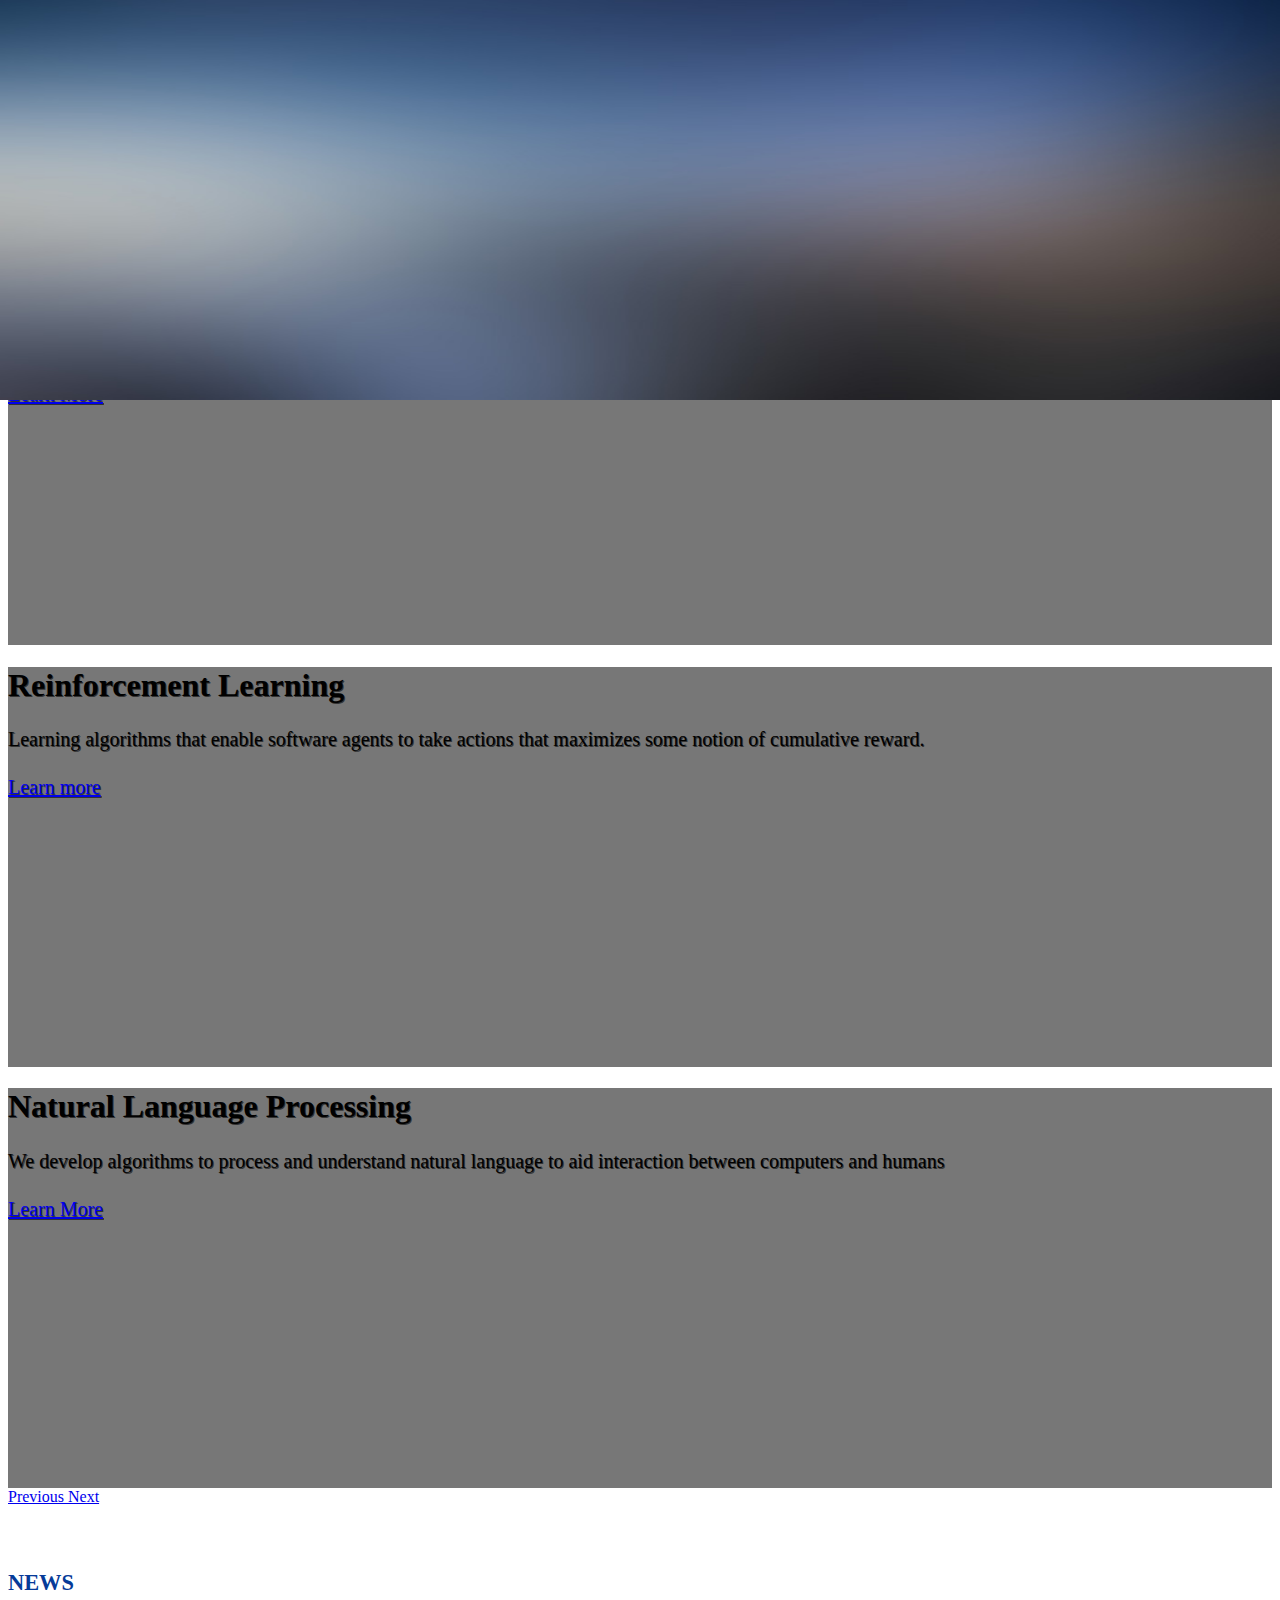
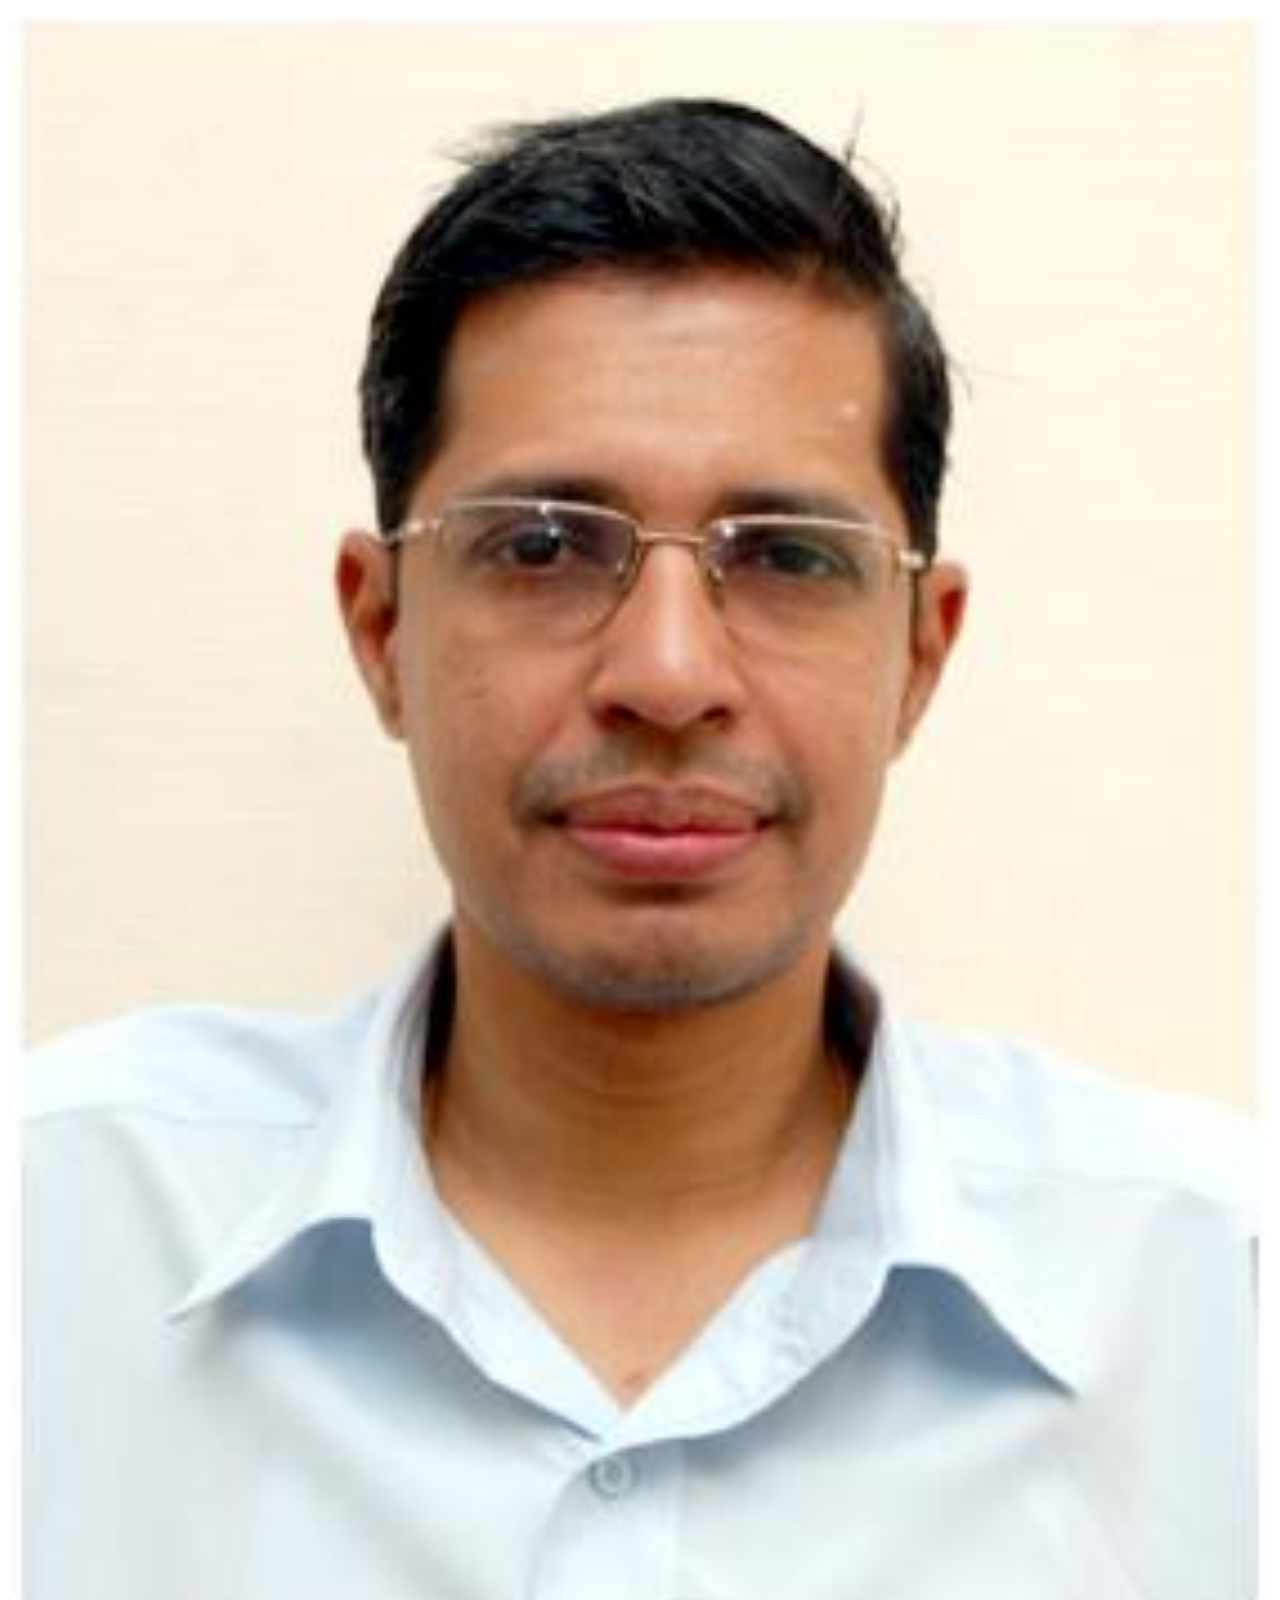
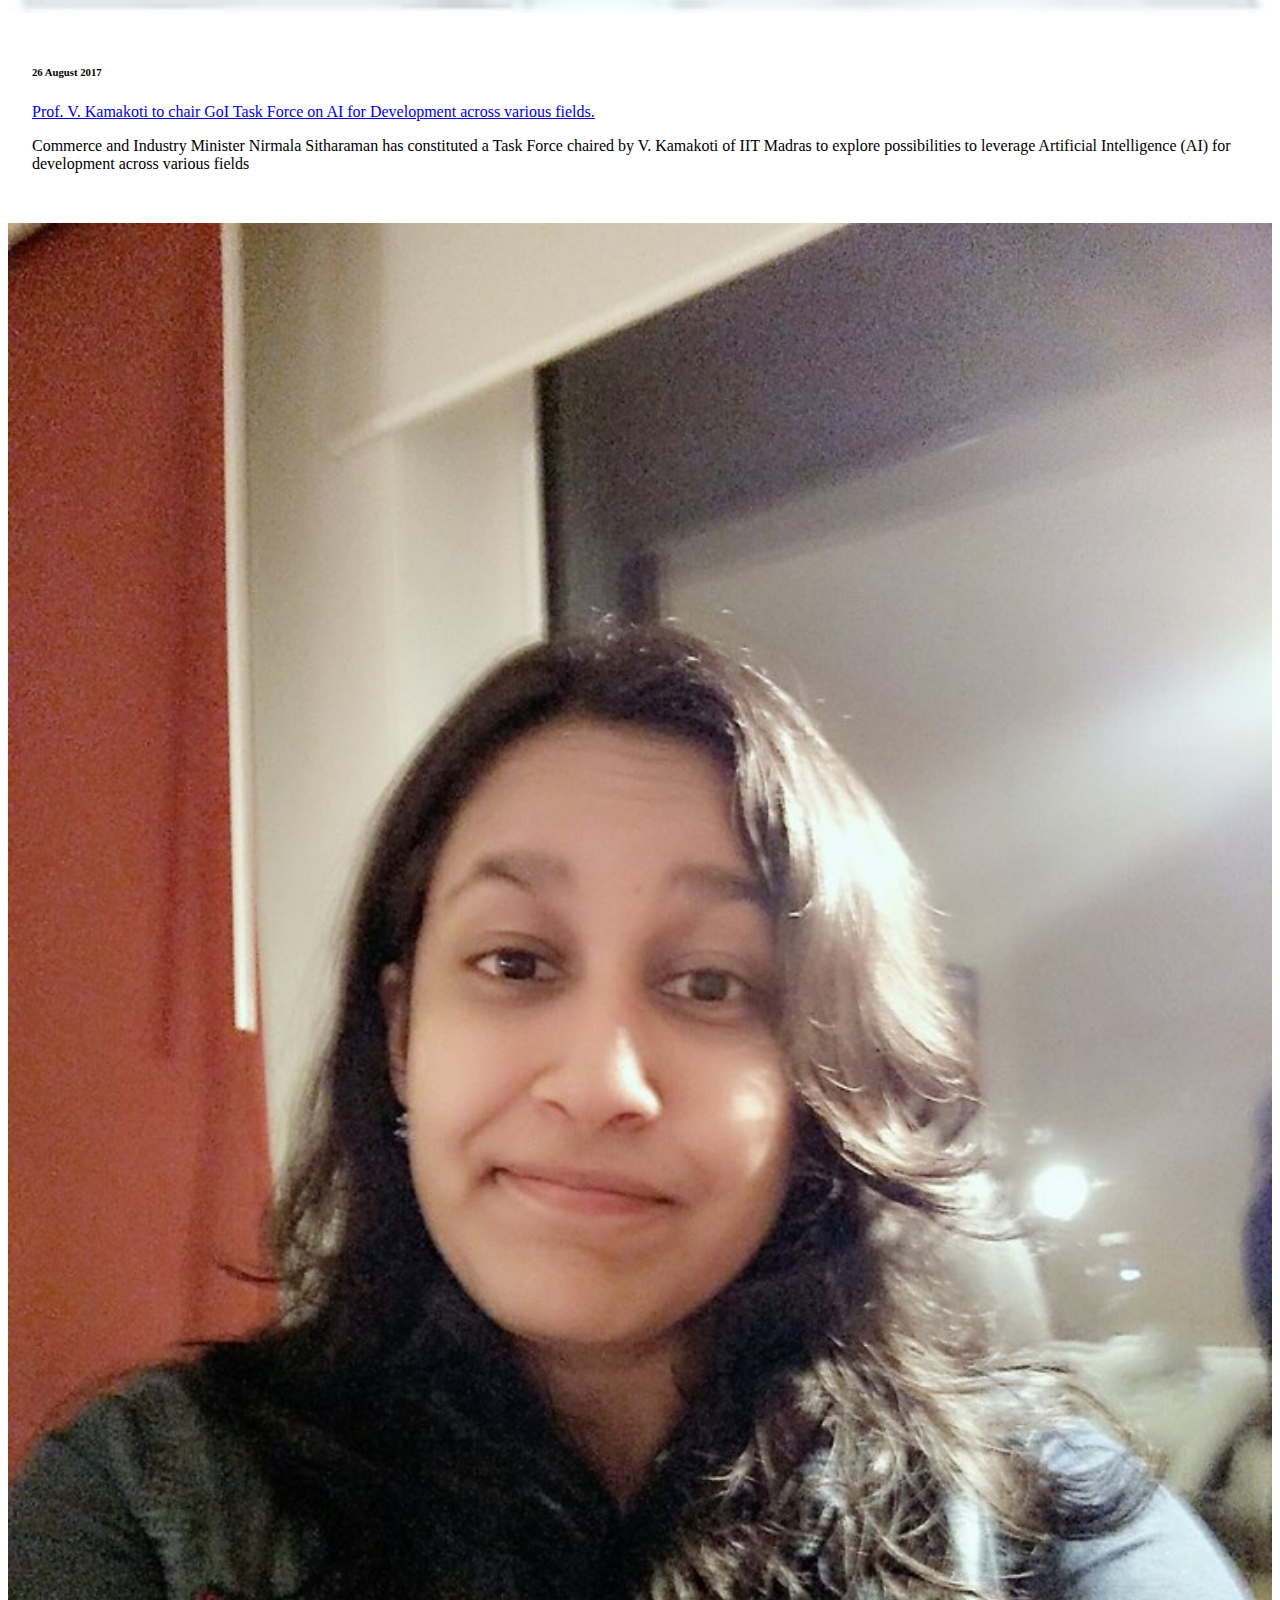
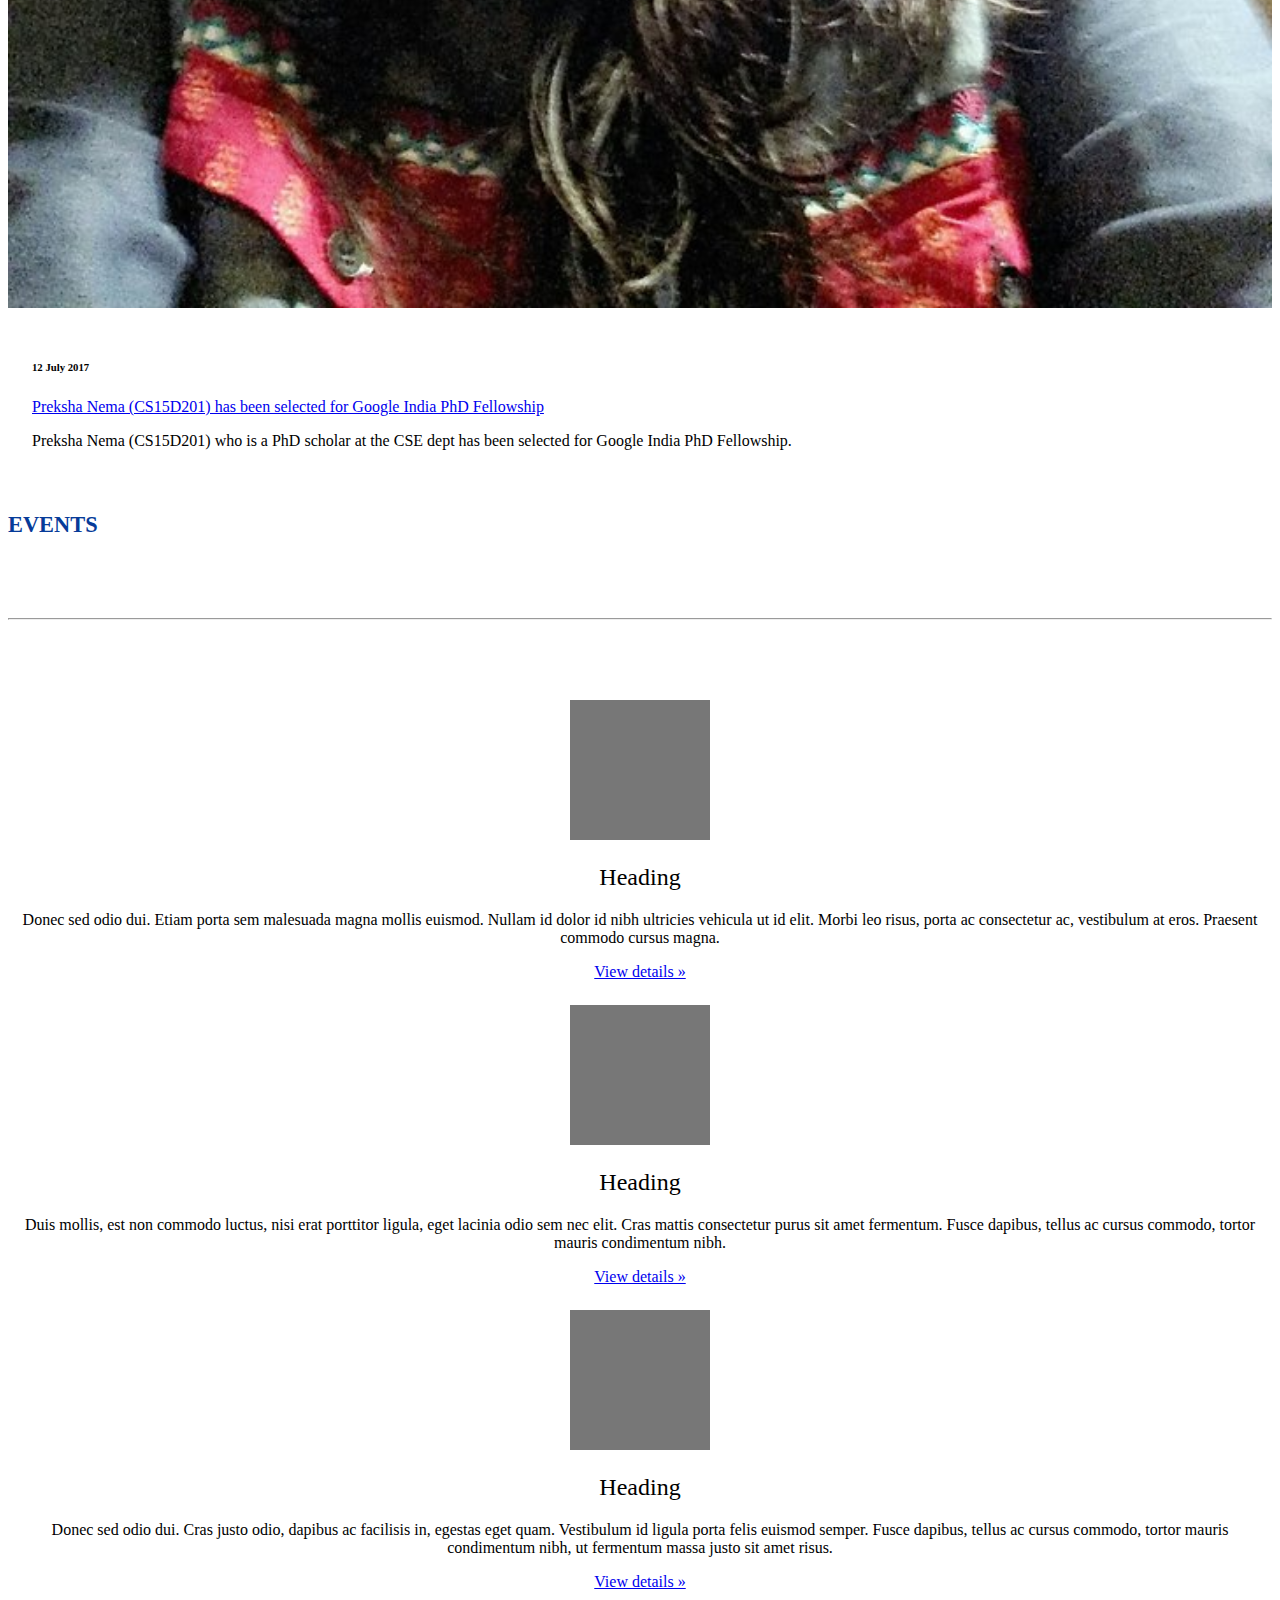
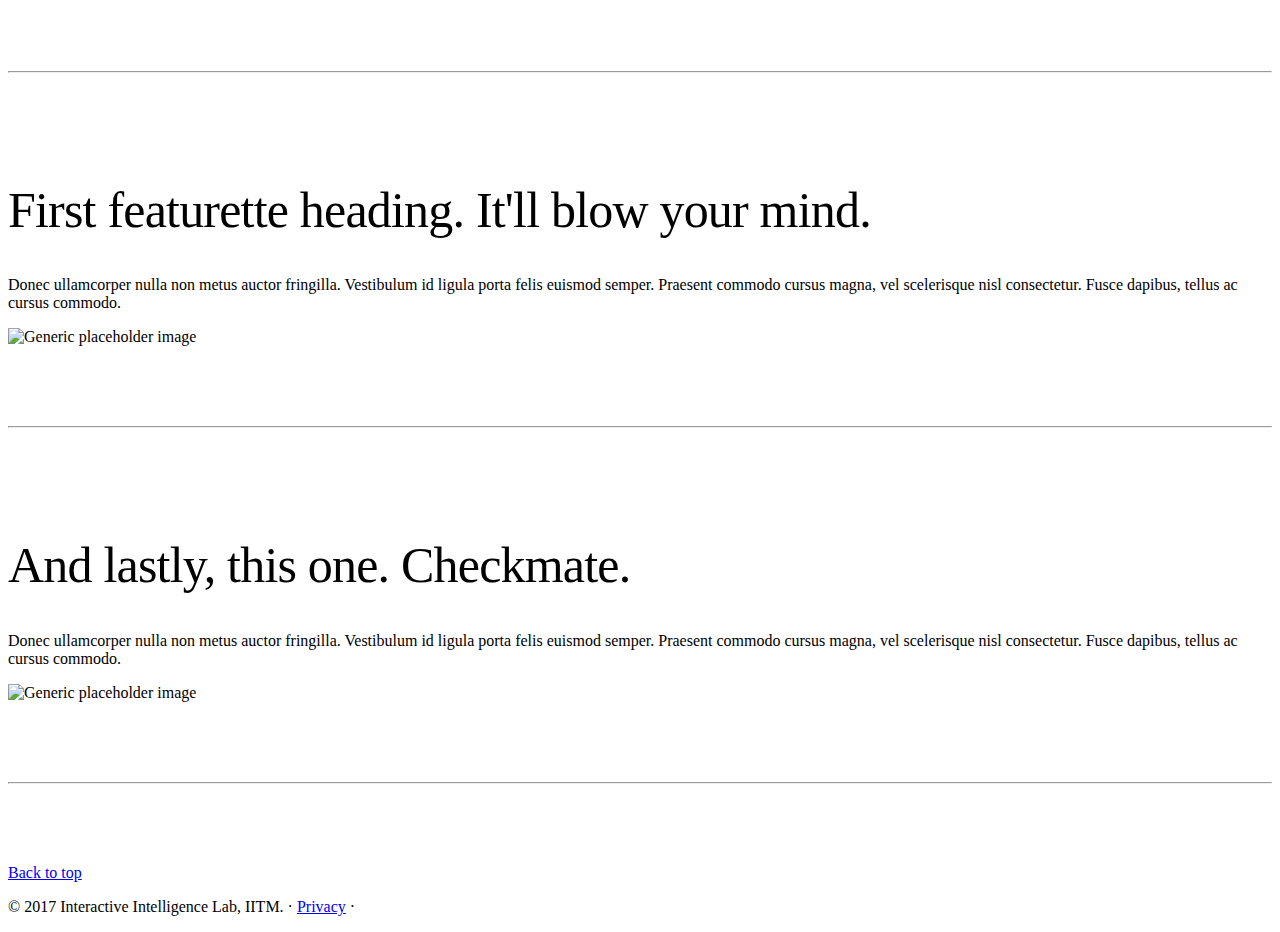
<file: index.html>
<!DOCTYPE html>
<html lang="en">

  <head>
    <meta charset="utf-8">
    <meta name="viewport" content="width=device-width, initial-scale=1, shrink-to-fit=no">
    <meta name="description" content="">
    <meta name="author" content="Denzil Francis Crasta">
    <link rel="shortcut icon" href="images/flaticon.ico">

    <title>IITM Interactive Intelligence Lab </title>

    <!-- Bootstrap core CSS -->
    <link rel="stylesheet" href="https://maxcdn.bootstrapcdn.com/bootstrap/4.0.0-beta/css/bootstrap.min.css" integrity="sha384-/Y6pD6FV/Vv2HJnA6t+vslU6fwYXjCFtcEpHbNJ0lyAFsXTsjBbfaDjzALeQsN6M" crossorigin="anonymous"> 

    <!-- Custom styles for this template -->
    <link href="css/carousel.css" rel="stylesheet">
    <link href="css/iil.css" rel="stylesheet">
  </head>

  <body>

    <nav class="navbar with-shadow navbar-expand-md navbar-light fixed-top bg-light">

    <div class="container">
      <!-- Logo Section -->
      <a class="navbar-brand" href="#">
        <img src="images/iillogo.png" width="30" height="30" class="d-inline-block align-top" alt="IIL Logo">
       <span class="navbar-brand-expanded hidden-md-down"> Interactive Intelligence Lab</span>
       <span class="navbar-brand-short hidden-sm-up">IIL</span> <span class="logotext-tail"> IITM </span>
      </a>
      <button class="navbar-toggler" type="button" data-toggle="collapse" data-target="#navbarCollapse" aria-controls="navbarCollapse" aria-expanded="false" aria-label="Toggle navigation">
        <span class="navbar-toggler-icon"></span>
      </button>

      <!-- Navigation Links -->
      <div class="collapse navbar-collapse" id="navbarCollapse">
        <ul class="navbar-nav ml-auto">
          <li class="nav-item active">
            <a class="nav-link" href="#">Research</a>
          </li>
          <li class="nav-item">
            <a class="nav-link" href="#">People</a>
          </li>
          <li class="nav-item">
            <a class="nav-link" href="#">Publications</a>
          </li>
          <li class="nav-item">
            <a class="nav-link" href="#">Contact-Us</a>
          </li>
        </ul>
      </div>
    </div>
    </nav>

    <div id="research-areas-carousel" class="carousel slide" data-ride="carousel">

      <ol class="carousel-indicators">
        <li data-target="#research-areas-carousel" data-slide-to="0" class="active"></li>
        <li data-target="#research-areas-carousel" data-slide-to="1"></li>
        <li data-target="#research-areas-carousel" data-slide-to="2"></li>
      </ol>

      <div class="carousel-inner">

        <div class="carousel-item active">
          <img class="first-slide" src="images/carousel3_bg.jpg" alt="First slide">
          <div class="container">
            <div class="carousel-caption  d-md-block text-left">
              <h1>Network Representation Learning</h1>
              <p> We learn distributed vector representations of the vertices in large-scale networks that
                  preserve structural and semantic similarity of the vertices in the embedding space </p>
              <p><a class="btn btn-lg btn-primary" href="#" role="button">Learn More</a></p>
            </div>
          </div>
        </div>

        <div class="carousel-item">
          <img class="second-slide" src="images/carousel2_bg.jpg" alt="Second slide">
          <div class="container">
            <div class="carousel-caption d-md-block text-left">
              <h1> Reinforcement Learning</h1>
              <p> Learning algorithms that enable software agents to take actions that maximizes some notion of cumulative 
                  reward.
              </p>
              <p><a class="btn btn-lg btn-primary" href="#" role="button">Learn more</a></p>
            </div>
          </div>
        </div>
        <div class="carousel-item">
          <img class="third-slide" src="images/carousel1_bg.jpg" alt="Third slide">
          <div class="container">
            <div class="carousel-caption d-md-block text-left">
              <h1> Natural Language Processing </h1>
              <p> We develop algorithms to process and understand natural language to aid interaction between computers
                  and humans
              </p>
              <p><a class="btn btn-lg btn-primary" href="#" role="button">Learn More</a></p>
            </div>
          </div>
        </div>
      </div>
      <a class="carousel-control-prev" href="#research-areas-carousel" role="button" data-slide="prev">
        <span class="carousel-control-prev-icon" aria-hidden="true"></span>
        <span class="sr-only">Previous</span>
      </a>
      <a class="carousel-control-next" href="#research-areas-carousel" role="button" data-slide="next">
        <span class="carousel-control-next-icon" aria-hidden="true"></span>
        <span class="sr-only">Next</span>
      </a>
    </div>

    <!-- News and Spotlight Events  --> 
    <div class="container news">

      <div class="row">

        <div class="col-sm-8 news">
          <h3 class="col-sm-6 section-title"> News </h3>

          <div class="card"> 
            <div class="row no-gutters align-items-center">
            <div class="col-sm-2">
            <img  class="news-img" src="images/news/Kamakoti.jpg" alt="Card image cap" >
            </div>
            <div class="card-body col-sm-10">
              <h6 class="card-subtitle mb-2 text-muted">26 August 2017</h6>
              <a class="card-title" href="#">Prof. V. Kamakoti to chair GoI Task Force on AI for Development across various fields.</a>
              <p class="card-text">
                 Commerce and Industry Minister Nirmala Sitharaman has constituted a Task Force chaired by V. Kamakoti of IIT Madras to explore possibilities to leverage Artificial Intelligence (AI) for development across various fields
              </p>
            </div>
            </div>
          </div>

          <div class="card"> 
            <div class="row no-gutters align-items-center">
            <div class="col-sm-2">
            <img  class="news-img" src="images/news/preksha.jpg" alt="Card image cap" >
            </div>
            <div class="card-body col-sm-10">
              <h6 class="card-subtitle mb-2 text-muted">12 July 2017</h6>
              <a class="card-title" href="#">Preksha Nema (CS15D201) has been selected for Google India PhD Fellowship</a>
              <p class="card-text">
                 Preksha Nema (CS15D201) who is a PhD scholar at the CSE dept has been selected for Google India PhD Fellowship.
              </p>
            </div>
            </div>
          </div>

        </div>
        <div class="col-sm-4 spotlights">
          <h3 class="col-sm-6 section-title"> Events </h3> 
        </div>
      </div>

    </div>

    <hr class="featurette-divider">
    <!-- Marketing messaging and featurettes -->
    <div class="container marketing">

      <!-- Three columns of text below the carousel -->
      <div class="row">
        <div class="col-lg-4">
          <img class="rounded-circle" src="[data-uri]" alt="Generic placeholder image" width="140" height="140">
          <h2>Heading</h2>
          <p>Donec sed odio dui. Etiam porta sem malesuada magna mollis euismod. Nullam id dolor id nibh ultricies vehicula ut id elit. Morbi leo risus, porta ac consectetur ac, vestibulum at eros. Praesent commodo cursus magna.</p>
          <p><a class="btn btn-secondary" href="#" role="button">View details &raquo;</a></p>
        </div><!-- /.col-lg-4 -->
        <div class="col-lg-4">
          <img class="rounded-circle" src="[data-uri]" alt="Generic placeholder image" width="140" height="140">
          <h2>Heading</h2>
          <p>Duis mollis, est non commodo luctus, nisi erat porttitor ligula, eget lacinia odio sem nec elit. Cras mattis consectetur purus sit amet fermentum. Fusce dapibus, tellus ac cursus commodo, tortor mauris condimentum nibh.</p>
          <p><a class="btn btn-secondary" href="#" role="button">View details &raquo;</a></p>
        </div><!-- /.col-lg-4 -->
        <div class="col-lg-4">
          <img class="rounded-circle" src="[data-uri]" alt="Generic placeholder image" width="140" height="140">
          <h2>Heading</h2>
          <p>Donec sed odio dui. Cras justo odio, dapibus ac facilisis in, egestas eget quam. Vestibulum id ligula porta felis euismod semper. Fusce dapibus, tellus ac cursus commodo, tortor mauris condimentum nibh, ut fermentum massa justo sit amet risus.</p>
          <p><a class="btn btn-secondary" href="#" role="button">View details &raquo;</a></p>
        </div><!-- /.col-lg-4 -->
      </div><!-- /.row -->


      <!-- START THE FEATURETTES -->

      <hr class="featurette-divider">

      <div class="row featurette">
        <div class="col-md-7">
          <h2 class="featurette-heading">First featurette heading. <span class="text-muted">It'll blow your mind.</span></h2>
          <p class="lead">Donec ullamcorper nulla non metus auctor fringilla. Vestibulum id ligula porta felis euismod semper. Praesent commodo cursus magna, vel scelerisque nisl consectetur. Fusce dapibus, tellus ac cursus commodo.</p>
        </div>
        <div class="col-md-5">
          <img class="featurette-image img-fluid mx-auto" data-src="holder.js/500x500/auto" alt="Generic placeholder image">
        </div>
      </div>

      <hr class="featurette-divider">

      <div class="row featurette">
        <div class="col-md-7">
          <h2 class="featurette-heading">And lastly, this one. <span class="text-muted">Checkmate.</span></h2>
          <p class="lead">Donec ullamcorper nulla non metus auctor fringilla. Vestibulum id ligula porta felis euismod semper. Praesent commodo cursus magna, vel scelerisque nisl consectetur. Fusce dapibus, tellus ac cursus commodo.</p>
        </div>
        <div class="col-md-5">
          <img class="featurette-image img-fluid mx-auto" data-src="holder.js/500x500/auto" alt="Generic placeholder image">
        </div>
      </div>

      <hr class="featurette-divider">

      <!-- /END THE FEATURETTES -->


      <!-- FOOTER -->
      <footer>
        <p class="float-right"><a href="#">Back to top</a></p>
        <p>&copy; 2017 Interactive Intelligence Lab, IITM. &middot; <a href="#">Privacy</a> &middot; </p>
      </footer>

    </div><!-- /.container -->


    <!-- Bootstrap core JavaScript -->

     <script src="https://code.jquery.com/jquery-3.2.1.slim.min.js" integrity="sha384-KJ3o2DKtIkvYIK3UENzmM7KCkRr/rE9/Qpg6aAZGJwFDMVNA/GpGFF93hXpG5KkN" crossorigin="anonymous"></script>
     <script src="https://cdnjs.cloudflare.com/ajax/libs/popper.js/1.11.0/umd/popper.min.js" integrity="sha384-b/U6ypiBEHpOf/4+1nzFpr53nxSS+GLCkfwBdFNTxtclqqenISfwAzpKaMNFNmj4" crossorigin="anonymous"></script>
     <script src="https://maxcdn.bootstrapcdn.com/bootstrap/4.0.0-beta/js/bootstrap.min.js" integrity="sha384-h0AbiXch4ZDo7tp9hKZ4TsHbi047NrKGLO3SEJAg45jXxnGIfYzk4Si90RDIqNm1" crossorigin="anonymous"></script>

  </body>
</html>
</file>
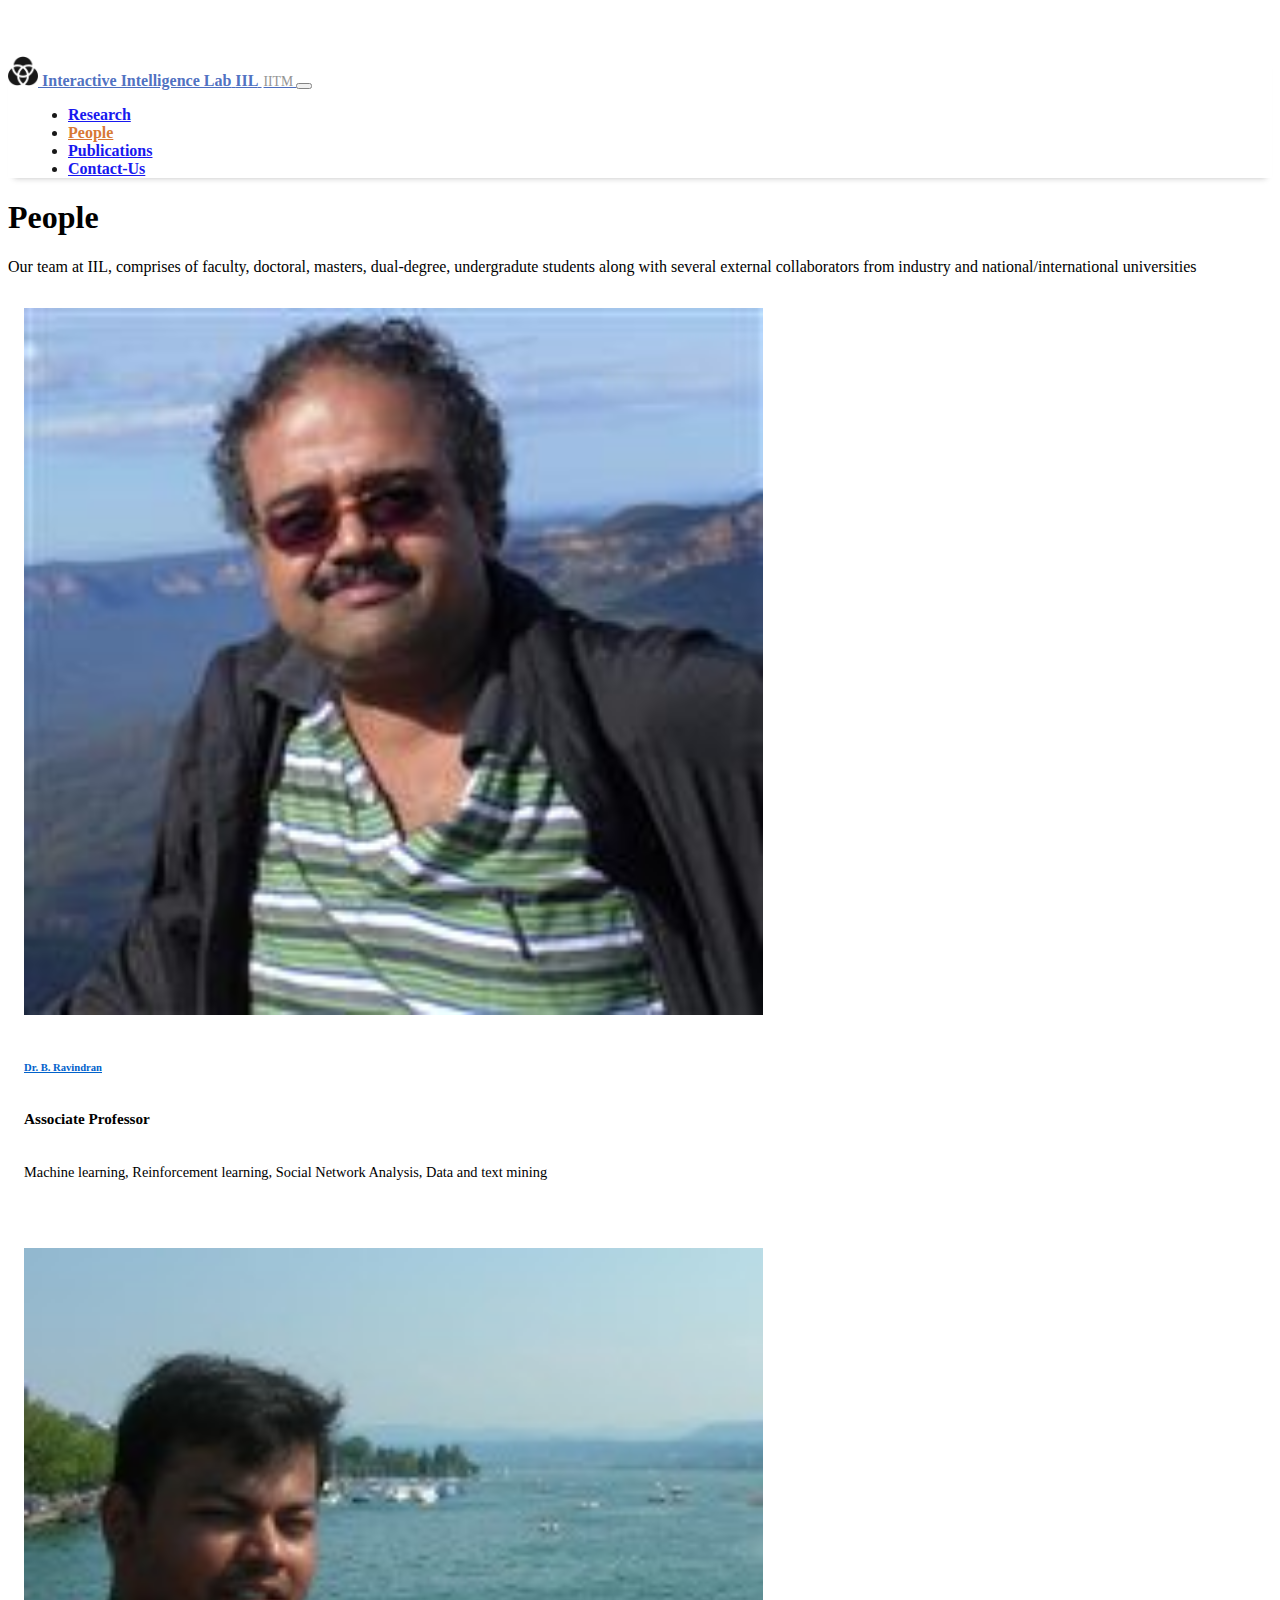
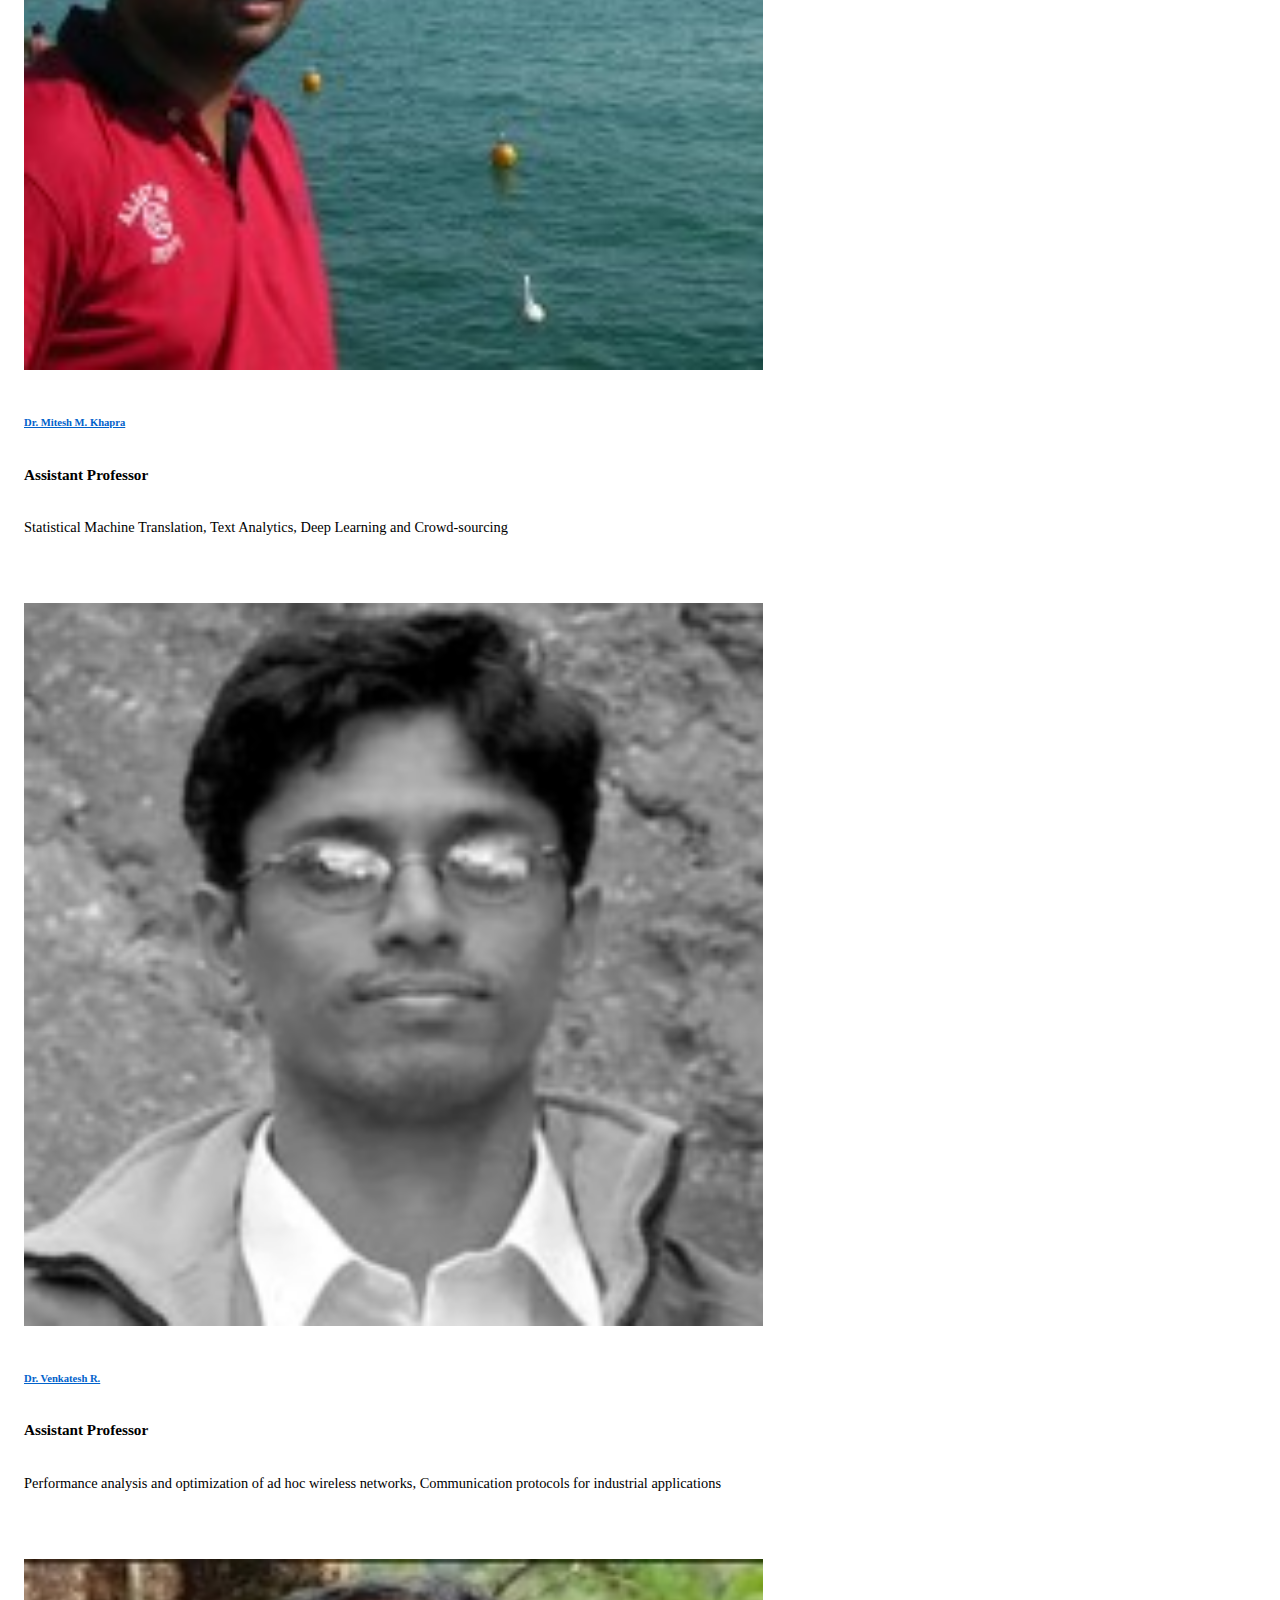
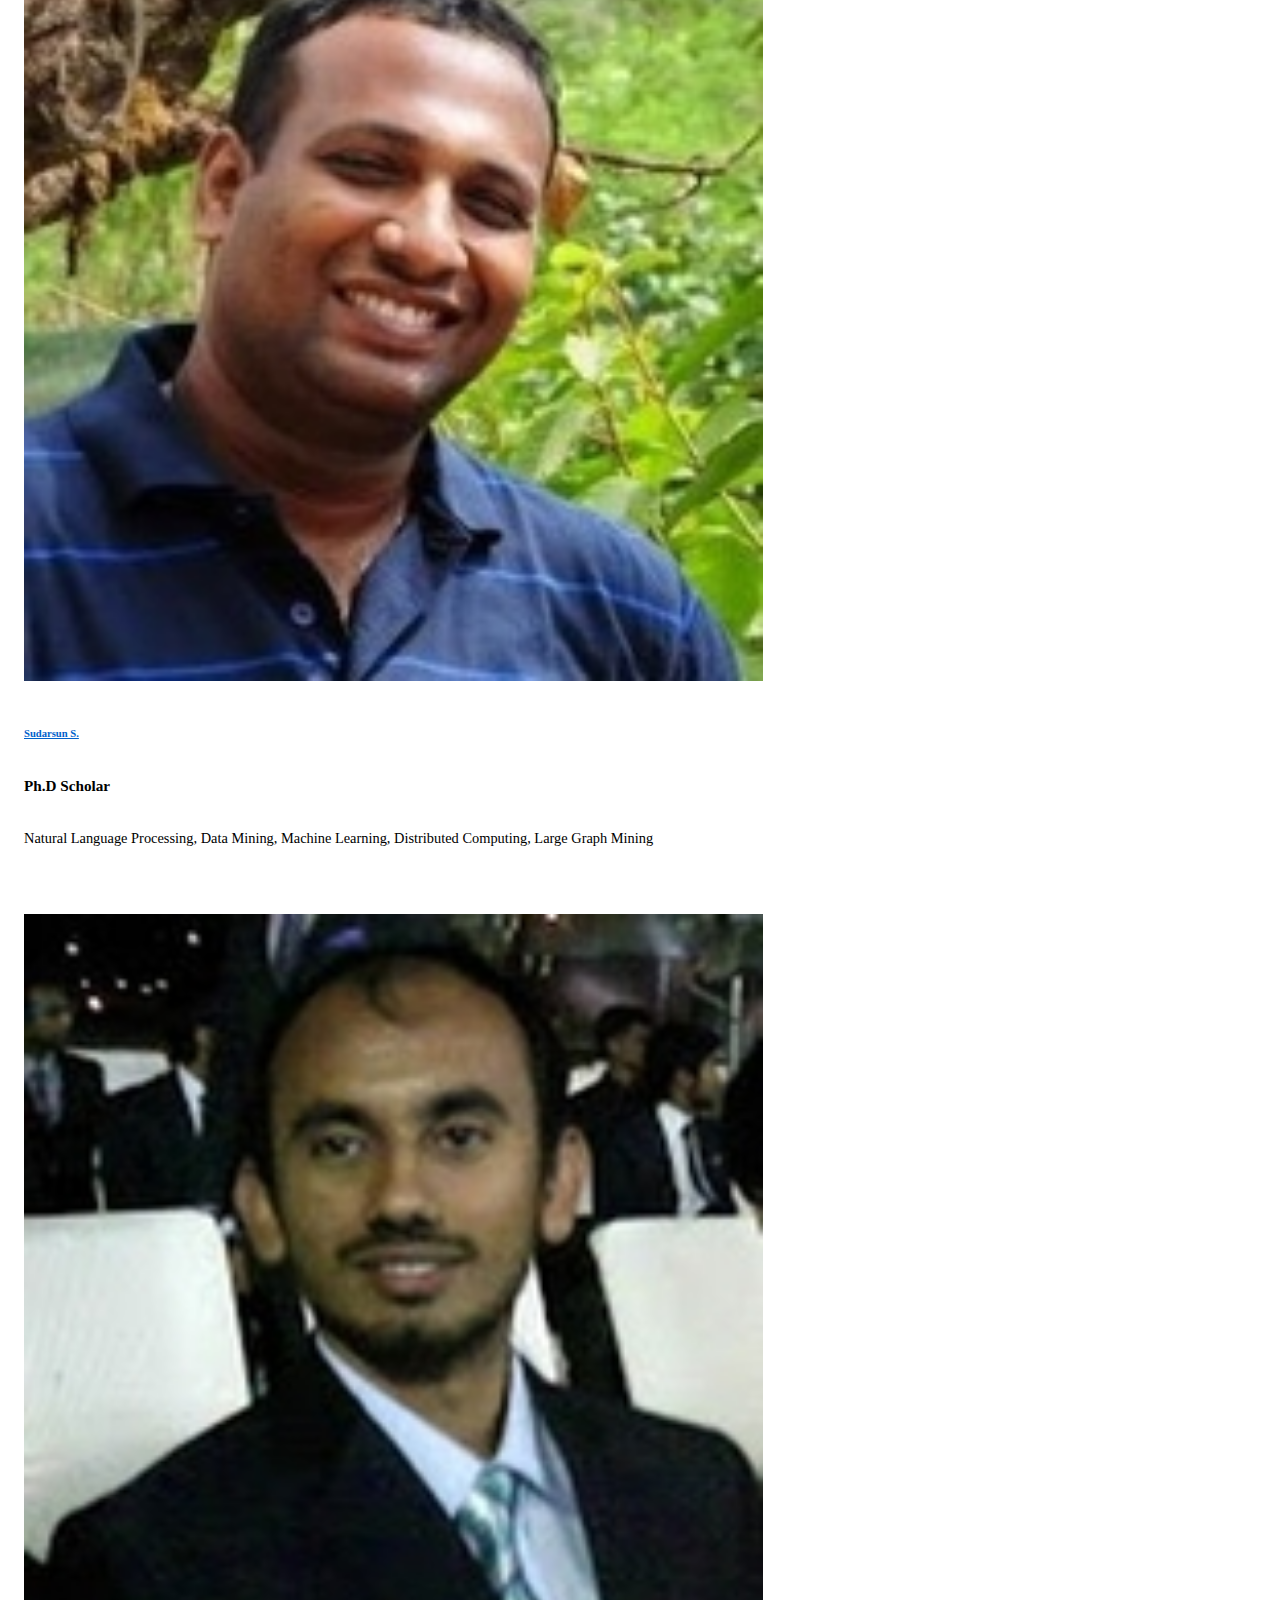
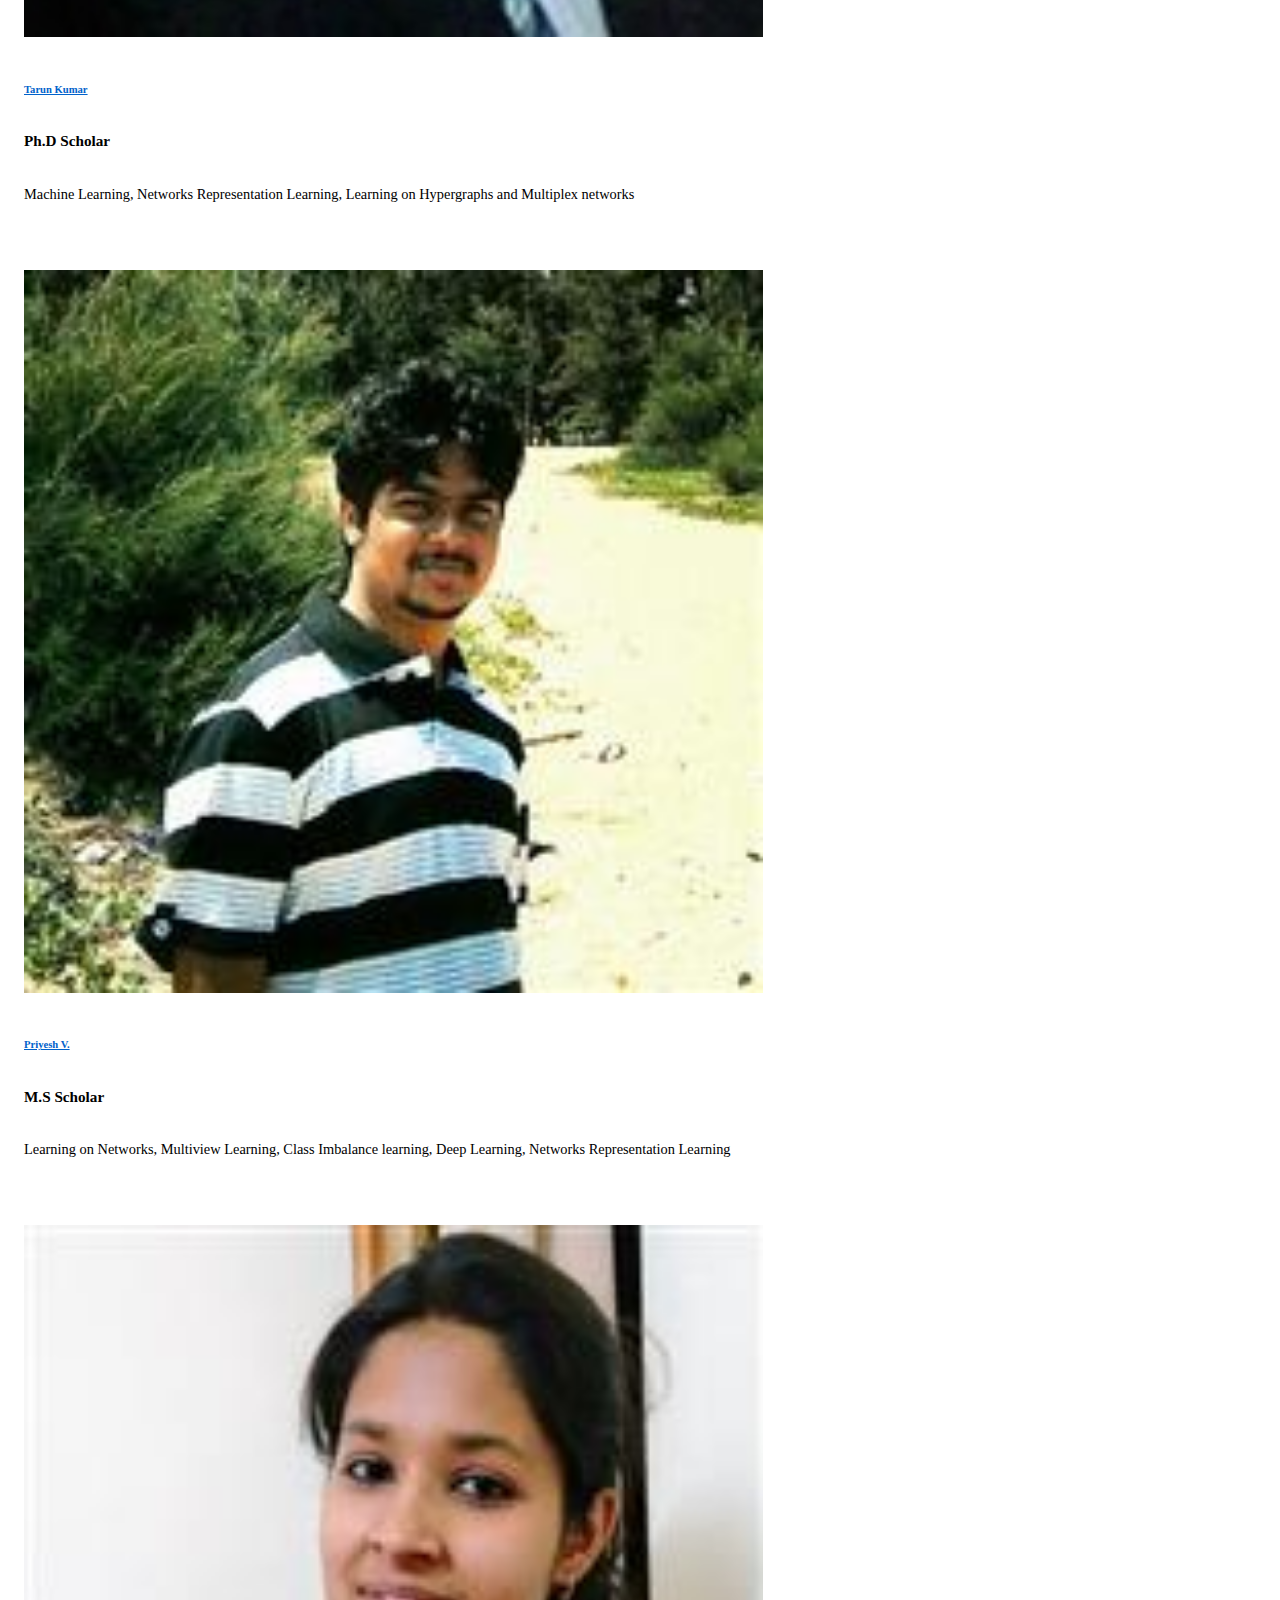
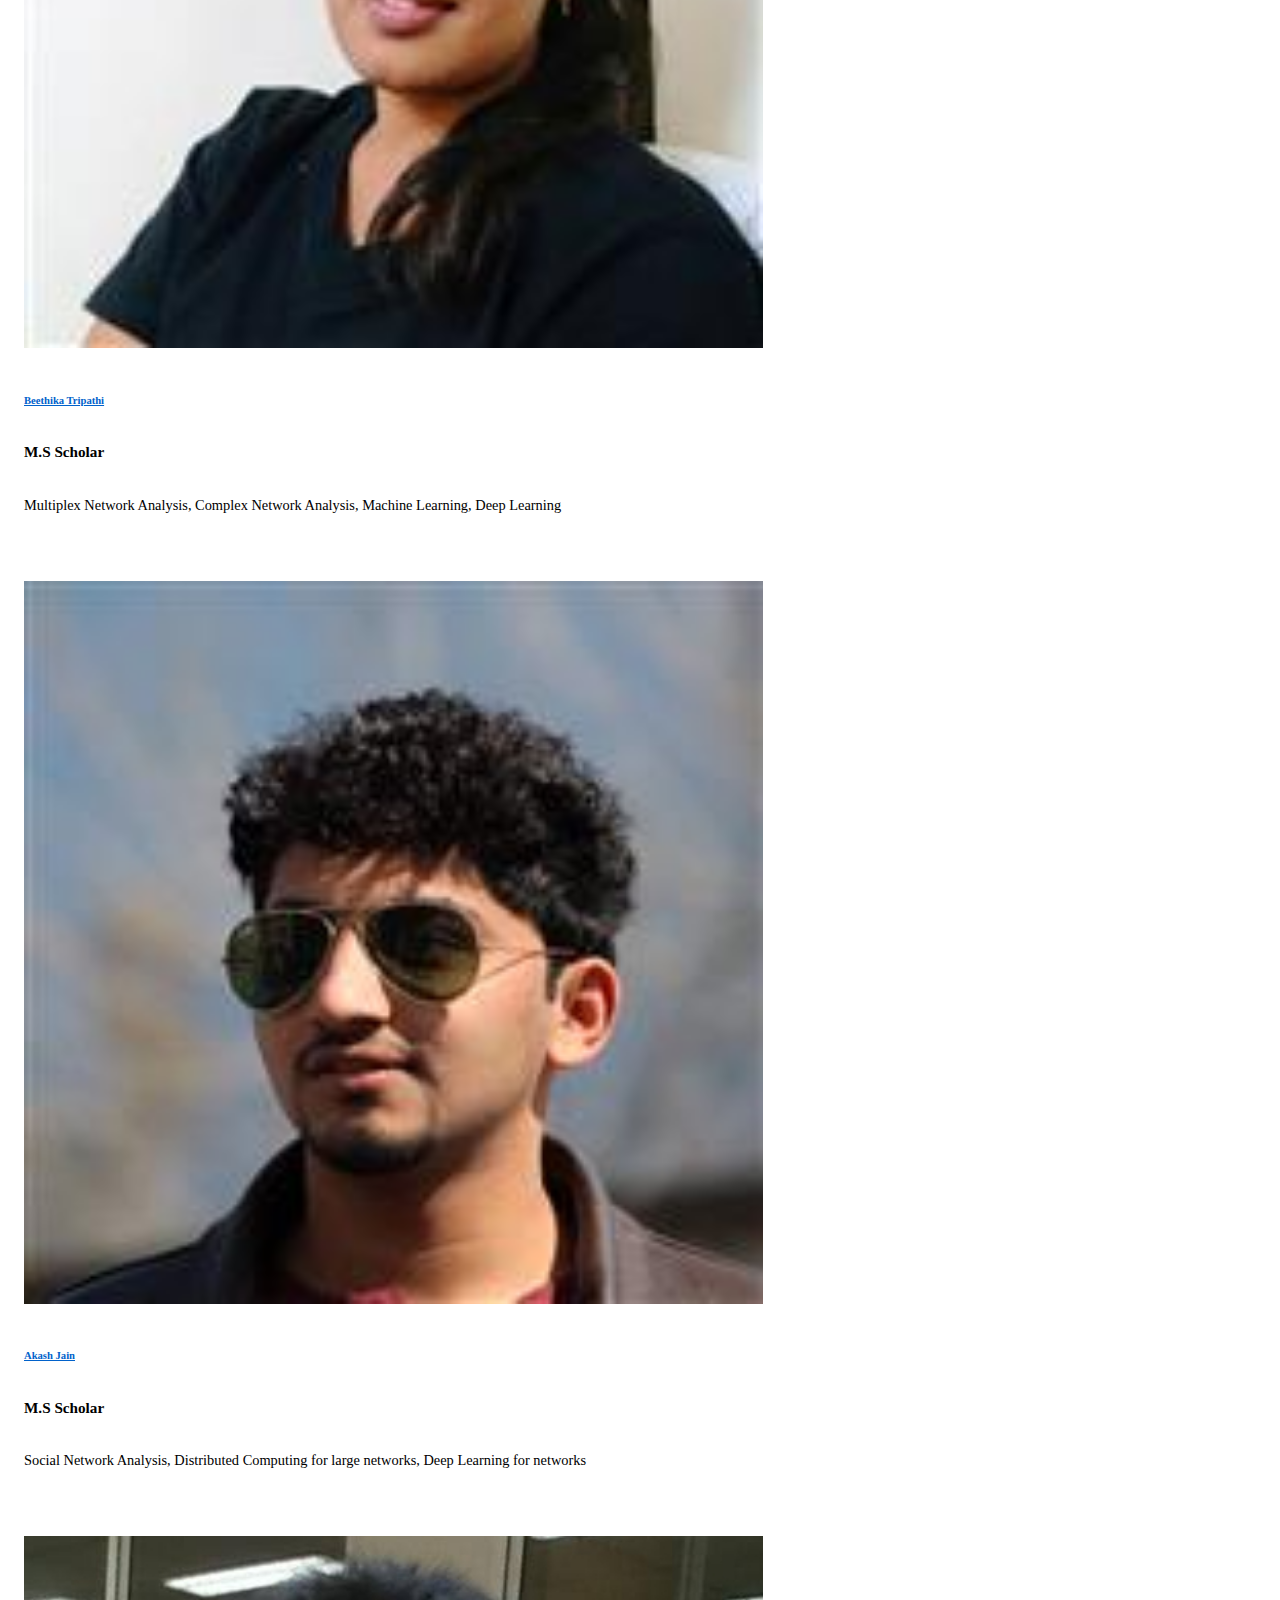
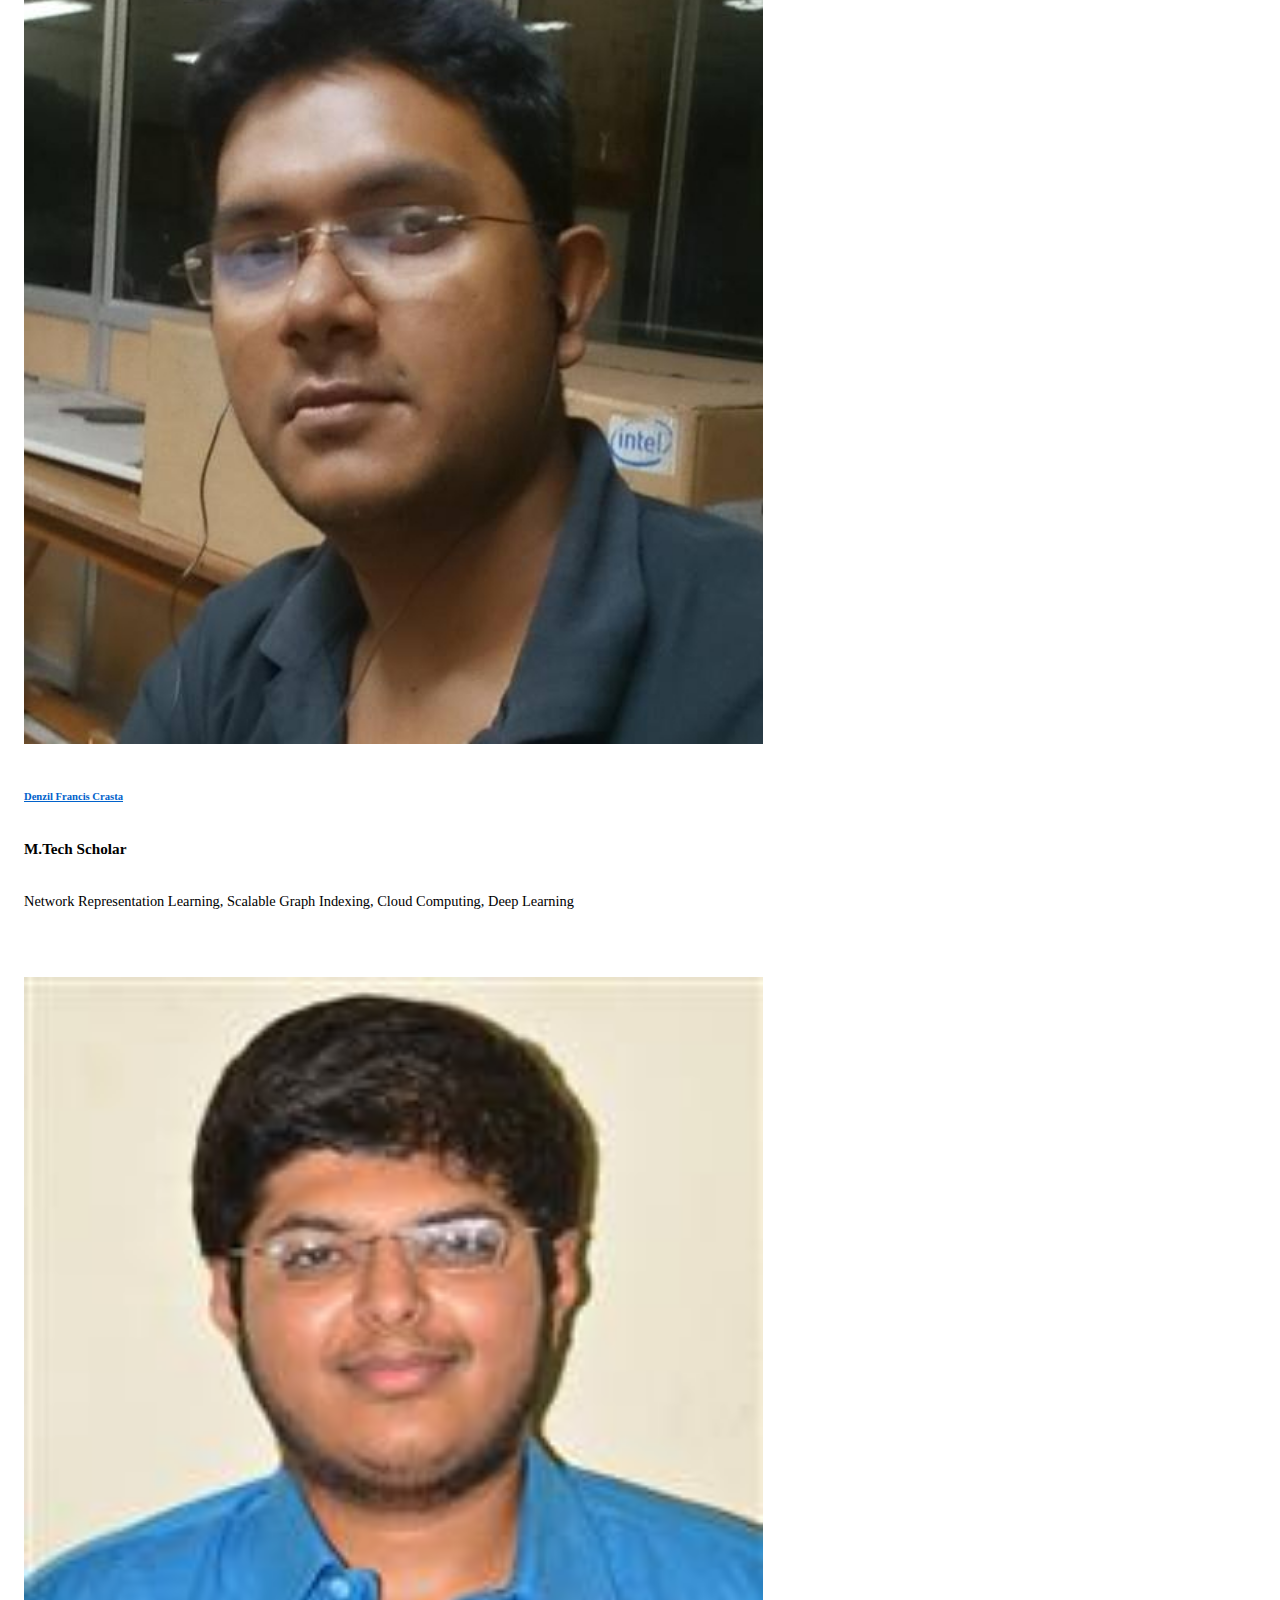
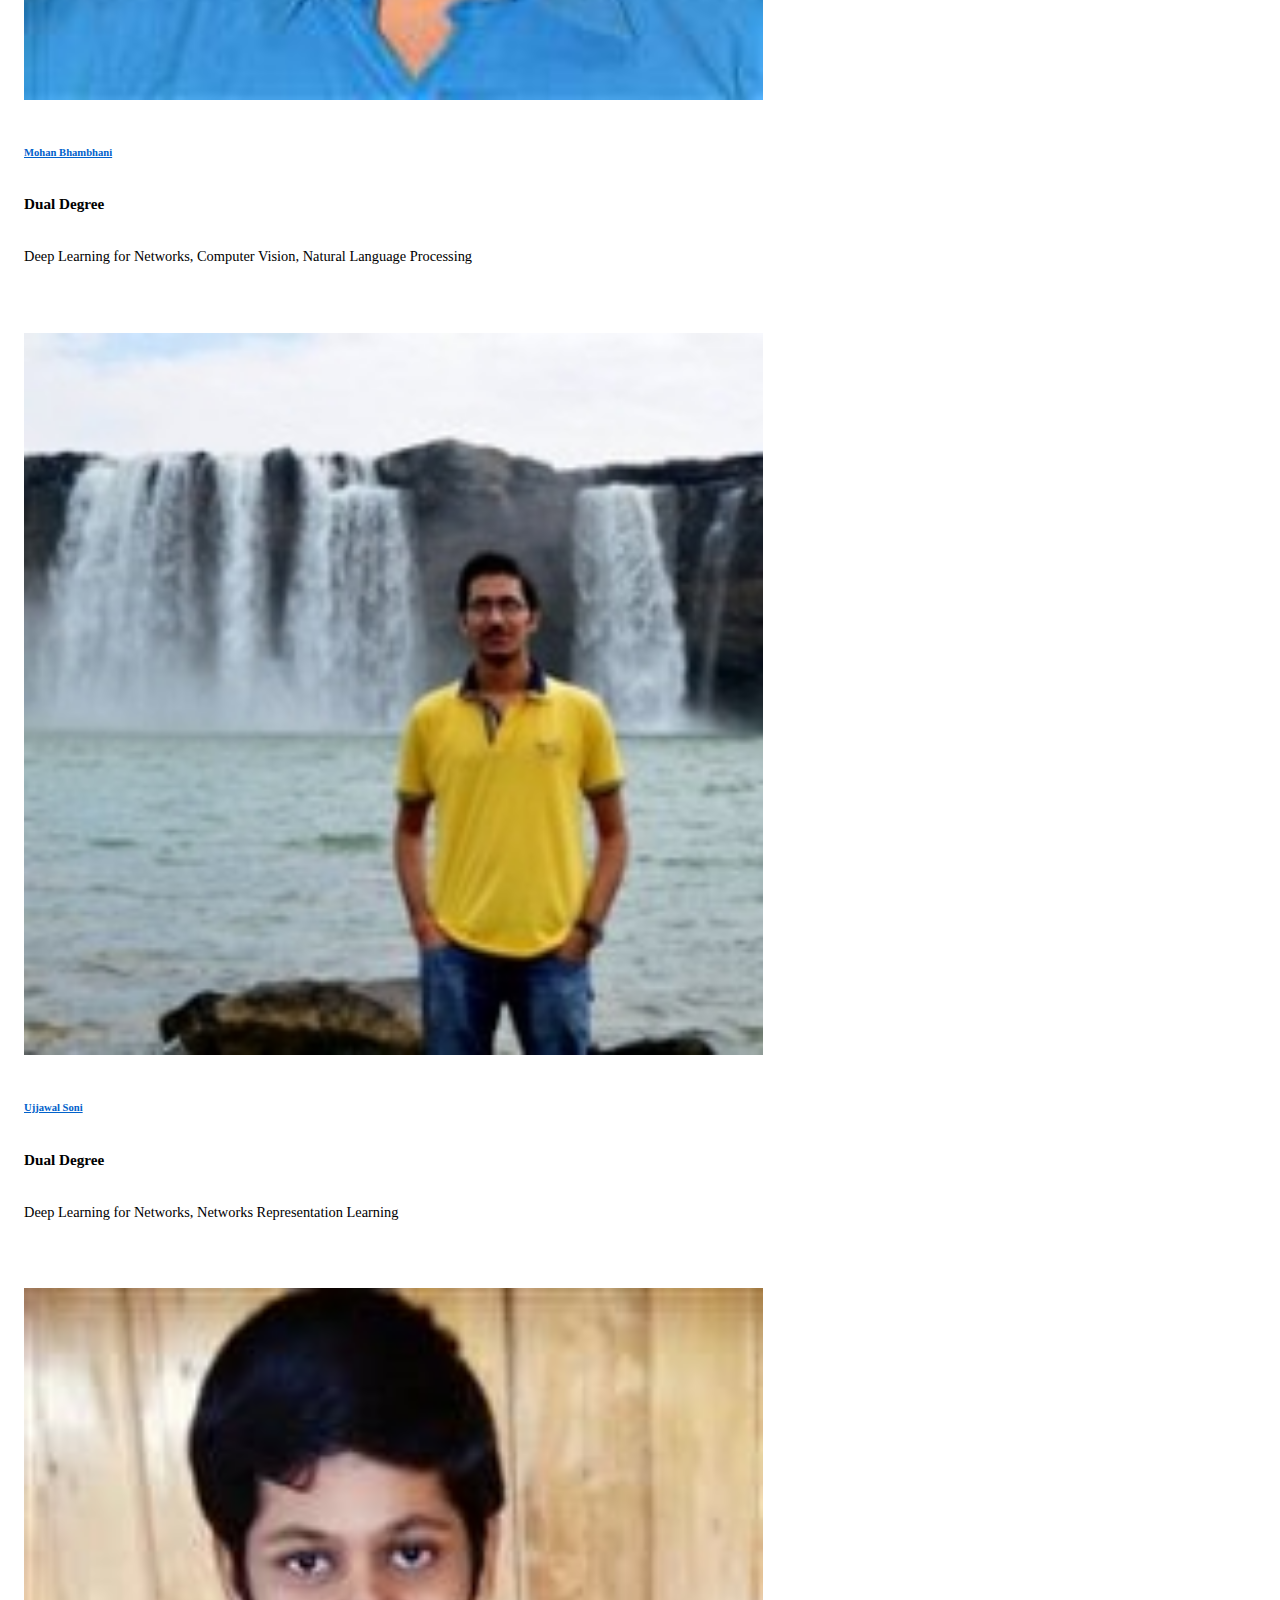
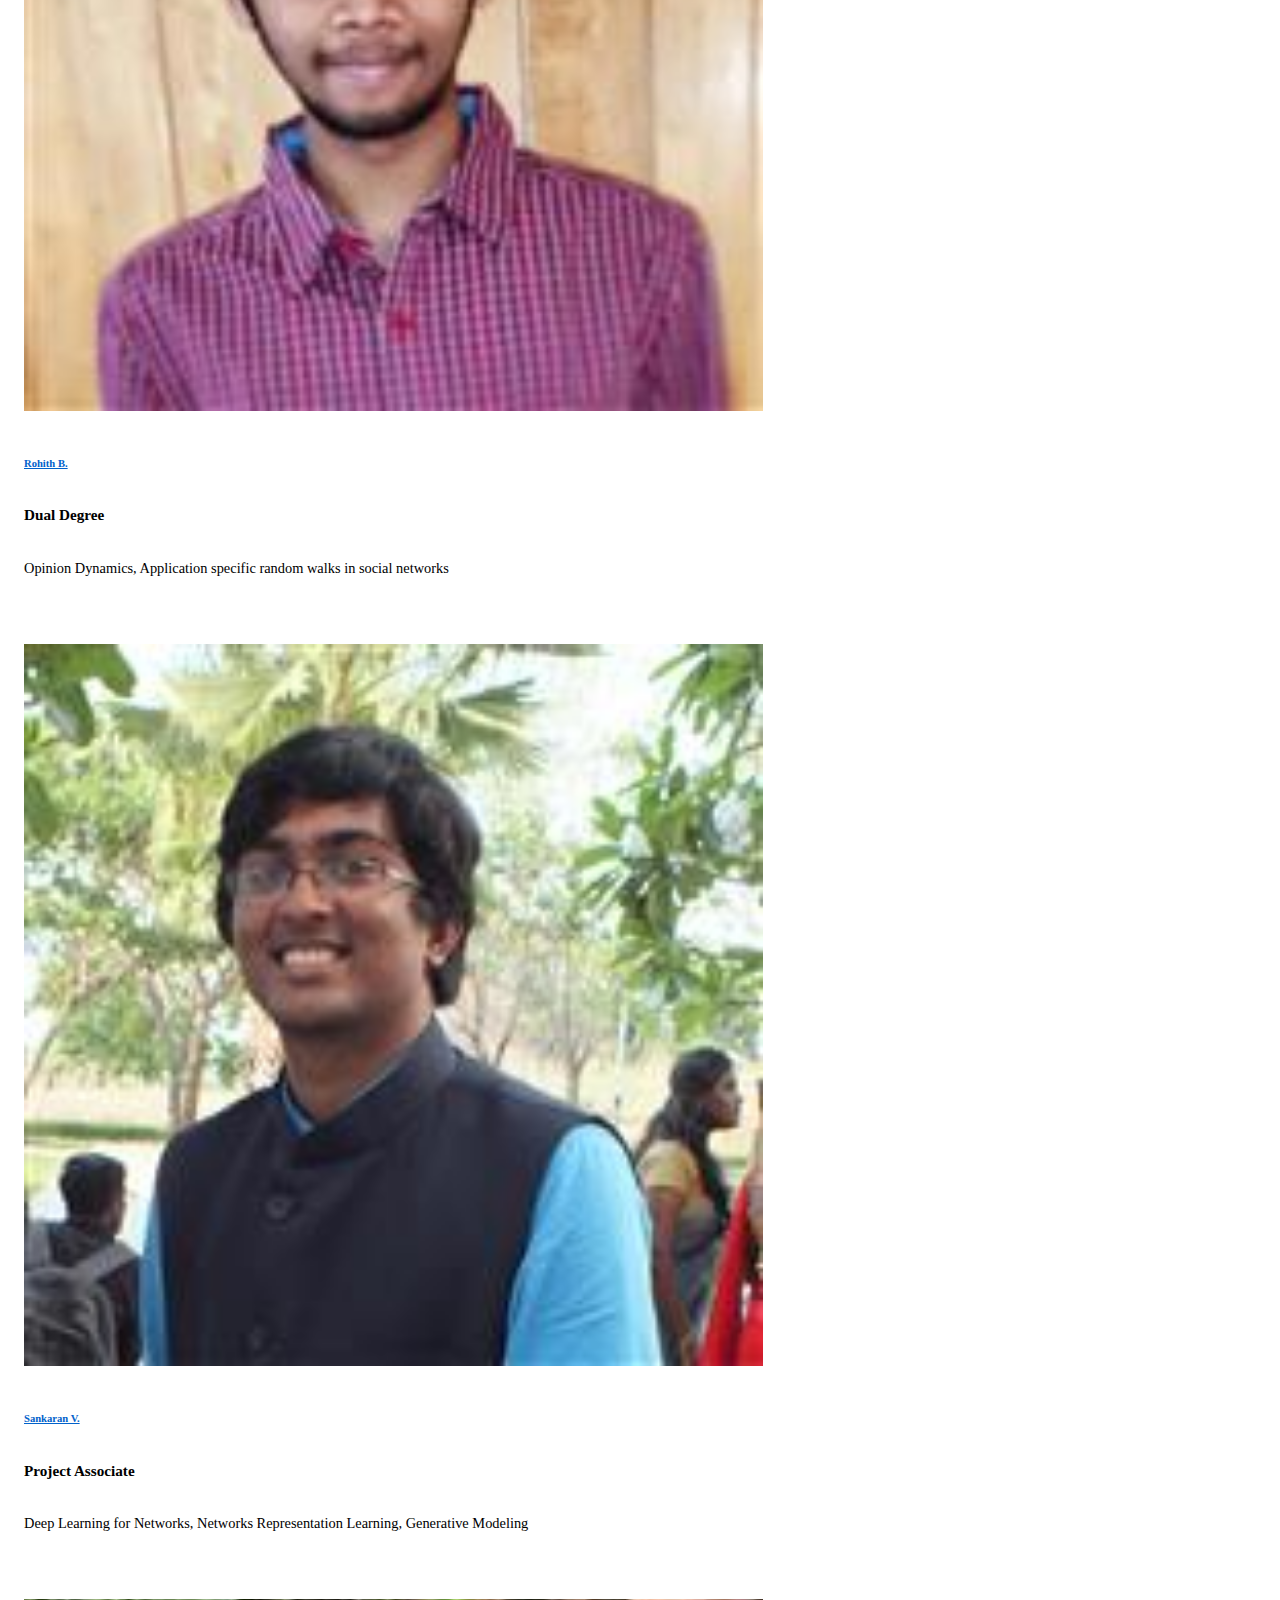
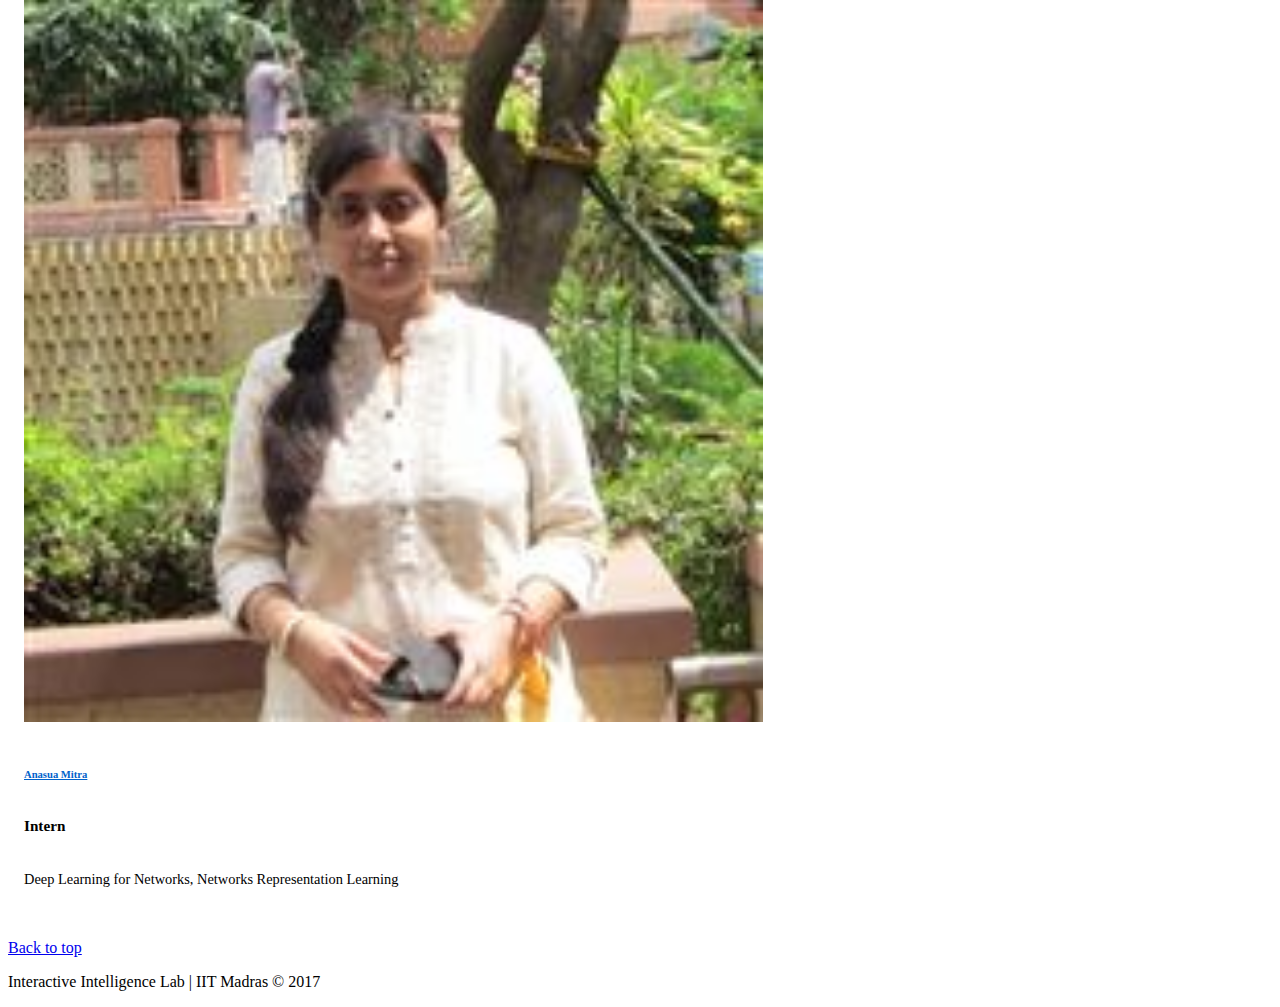
<file: people.html>
<!DOCTYPE html>
<html lang="en">

  <head>
    <meta charset="utf-8">
    <meta name="viewport" content="width=device-width, initial-scale=1, shrink-to-fit=no">
    <meta name="description" content="">
    <meta name="author" content="Denzil Francis Crasta">
    <link rel="shortcut icon" href="images/flaticon.ico">

    <title>People Interactive Intelligence Lab </title>

    <!-- Bootstrap core CSS -->
    <link rel="stylesheet" href="https://maxcdn.bootstrapcdn.com/bootstrap/4.0.0-beta/css/bootstrap.min.css" integrity="sha384-/Y6pD6FV/Vv2HJnA6t+vslU6fwYXjCFtcEpHbNJ0lyAFsXTsjBbfaDjzALeQsN6M" crossorigin="anonymous"> 

    <!-- Custom styles for this template -->
    <link href="css/carousel.css" rel="stylesheet">
    <link href="css/iil.css" rel="stylesheet">
    <link href="css/people.css" rel="stylesheet">
  </head>

  <body>

    <nav class="navbar with-shadow navbar-expand-md navbar-light fixed-top bg-light">

    <div class="container">
      <!-- Logo Section -->
      <a class="navbar-brand" href="index.html">
        <img src="images/iillogo.png" width="30" height="30" class="d-inline-block align-top" alt="IIL Logo">
       <span class="navbar-brand-expanded hidden-md-down"> Interactive Intelligence Lab</span>
       <span class="navbar-brand-short hidden-md-up">IIL</span> <span class="logotext-tail"> IITM </span>
      </a>
      <button class="navbar-toggler" type="button" data-toggle="collapse" data-target="#navbarCollapse" aria-controls="navbarCollapse" aria-expanded="false" aria-label="Toggle navigation">
        <span class="navbar-toggler-icon"></span>
      </button>

      <!-- Navigation Links -->
      <div class="collapse navbar-collapse" id="navbarCollapse">
        <ul class="navbar-nav ml-auto">
          <li class="nav-item">
            <a class="nav-link" href="#">Research</a>
          </li>
          <li class="nav-item active">
            <a class="nav-link" href="#">People</a>
          </li>
          <li class="nav-item">
            <a class="nav-link" href="publications.html">Publications</a>
          </li>
          <li class="nav-item">
            <a class="nav-link" href="#">Contact-Us</a>
          </li>
        </ul>
      </div>
    </div>
    </nav>


    <section class="jumbotron text-center">
      <div class="container">
        <h1 class="jumbotron-heading">People</h1>
        <p class="lead  text-muted">
           Our team at IIL, comprises of faculty, doctoral, masters, dual-degree, undergradute students along with
           several external collaborators from industry and  national/international universities
        </p>
      </div>
     </section>

      <div class="container">
          <div class="row">

           <div class="card people-card col-sm-3">
             <div class="card-body">
             <img class="card-img-top rounded-circle img-responsive center-block" src="images/people/ravi.jpg" alt="B. Ravindran">
               <h5 class="card-title"><a  href="">Dr. B. Ravindran</a></h5>
               <h6 class="card-subtitle mb-2">Associate Professor</h6>
               <p class="card-text">Machine learning, Reinforcement learning, Social Network Analysis, Data and text mining  </p>
             </div>
           </div>

           <div class="card people-card col-sm-3">
             <div class="card-body">
             <img class="card-img-top rounded-circle img-responsive center-block" src="images/people/mitesh.jpg" alt="Mitesh M. Khapra">
               <h5 class="card-title"><a  href="">Dr. Mitesh M. Khapra</a></h5>
               <h6 class="card-subtitle mb-2">Assistant Professor</h6>
               <p class="card-text"> Statistical Machine Translation, Text Analytics, Deep Learning and Crowd-sourcing </p>
             </div>
           </div>

           <div class="card people-card col-sm-3">
             <div class="card-body">
             <img class="card-img-top rounded-circle img-responsive center-block" src="images/people/venkat.jpg" alt="Dr. Venkatesh R.">
               <h5 class="card-title"><a  href="">Dr. Venkatesh R.</a></h5>
               <h6 class="card-subtitle mb-2">Assistant Professor</h6>
               <p class="card-text"> Performance analysis and optimization of ad hoc wireless networks, Communication protocols for industrial applications </p>
             </div>
           </div>

           <div class="card people-card col-sm-3">
             <div class="card-body">
             <img class="card-img-top rounded-circle img-responsive center-block" src="images/people/sudarsun.jpg" alt="Sudarsan S.">
               <h5 class="card-title"><a  href="">Sudarsun S.</a></h5>
               <h6 class="card-subtitle mb-2">Ph.D Scholar</h6>
               <p class="card-text"> Natural Language Processing, Data Mining, Machine Learning, Distributed Computing, Large Graph Mining</p>
             </div>
           </div>

           <div class="card people-card col-sm-3">
             <div class="card-body">
             <img class="card-img-top rounded-circle img-responsive center-block" src="images/people/tarun.jpg" alt="Tarun Kumar">
               <h5 class="card-title"><a  href="">Tarun Kumar</a></h5>
               <h6 class="card-subtitle mb-2">Ph.D Scholar</h6>
               <p class="card-text">Machine Learning, Networks Representation Learning, Learning on Hypergraphs and Multiplex networks</p>
             </div>
           </div>

           <div class="card people-card col-sm-3">
             <div class="card-body">
             <img class="card-img-top rounded-circle img-responsive center-block" src="images/people/priyesh.jpg" alt="Priyesh V.">
               <h5 class="card-title"><a  href="">Priyesh V.</a></h5>
               <h6 class="card-subtitle mb-2">M.S Scholar</h6>
               <p class="card-text"> Learning on Networks, Multiview Learning, Class Imbalance learning, Deep Learning, Networks Representation Learning </p>
             </div>
           </div>

           <div class="card people-card col-sm-3">
             <div class="card-body">
             <img class="card-img-top rounded-circle img-responsive center-block" src="images/people/beethika.jpg" alt="Beethika Tripathi">
               <h5 class="card-title"><a  href="">Beethika Tripathi</a></h5>
               <h6 class="card-subtitle mb-2">M.S Scholar</h6>
               <p class="card-text">Multiplex Network Analysis, Complex Network Analysis, Machine Learning, Deep Learning </p>
             </div>
           </div>

           <div class="card people-card col-sm-3">
             <div class="card-body">
             <img class="card-img-top rounded-circle img-responsive center-block" src="images/people/akash.jpg" alt="Akash Jain">
               <h5 class="card-title"><a  href="">Akash Jain</a></h5>
               <h6 class="card-subtitle mb-2">M.S Scholar</h6>
               <p class="card-text">Social Network Analysis, Distributed Computing for large networks, Deep Learning for networks </p>
             </div>
           </div>

           <div class="card people-card col-sm-3">
             <div class="card-body">
             <img class="card-img-top rounded-circle img-responsive center-block" src="images/people/denzil.jpg" alt="Denzil Francis Crasta">
               <h5 class="card-title"><a  href="">Denzil Francis Crasta</a></h5>
               <h6 class="card-subtitle mb-2">M.Tech Scholar</h6>
               <p class="card-text"> Network Representation Learning, Scalable Graph Indexing, Cloud Computing, Deep Learning </p>
             </div>
           </div>

           <div class="card people-card col-sm-3">
             <div class="card-body">
             <img class="card-img-top rounded-circle img-responsive center-block" src="images/people/mohan.jpg" alt="Mohan Bhambhani">
               <h5 class="card-title"><a  href="">Mohan Bhambhani</a></h5>
               <h6 class="card-subtitle mb-2">Dual Degree </h6>
               <p class="card-text"> Deep Learning for Networks, Computer Vision, Natural Language Processing </p>
             </div>
           </div>

           <div class="card people-card col-sm-3">
             <div class="card-body">
             <img class="card-img-top rounded-circle img-responsive center-block" src="images/people/ujjawal.jpg" alt="Dr. Venkatesh R.">
               <h5 class="card-title"><a  href="">Ujjawal Soni</a></h5>
               <h6 class="card-subtitle mb-2">Dual Degree</h6>
               <p class="card-text">Deep Learning for Networks, Networks Representation Learning </p>
             </div>
           </div>

           <div class="card people-card col-sm-3">
             <div class="card-body">
             <img class="card-img-top rounded-circle img-responsive center-block" src="images/people/rohith.jpg" alt="Rohith B.">
               <h5 class="card-title"><a  href="">Rohith B.</a></h5>
               <h6 class="card-subtitle mb-2">Dual Degree</h6>
               <p class="card-text">Opinion Dynamics, Application specific random walks in social networks </p>
             </div>
           </div>

           <div class="card people-card col-sm-3">
             <div class="card-body">
             <img class="card-img-top rounded-circle img-responsive center-block" src="images/people/sankaran.jpg" alt="Sankaran V.">
               <h5 class="card-title"><a  href="">Sankaran V.</a></h5>
               <h6 class="card-subtitle mb-2">Project Associate</h6>
               <p class="card-text">Deep Learning for Networks, Networks Representation Learning, Generative Modeling </p>
             </div>
           </div>

           <div class="card people-card col-sm-3">
             <div class="card-body">
             <img class="card-img-top rounded-circle img-responsive center-block" src="images/people/soya.jpg" alt="Anasua Mitra">
               <h5 class="card-title"><a  href="">Anasua Mitra</a></h5>
               <h6 class="card-subtitle mb-2">Intern</h6>
               <p class="card-text">Deep Learning for Networks, Networks Representation Learning</p>
             </div>
           </div>

          </div>
     </div>




      <!-- FOOTER -->
      <div class="container">
      <footer>
        <p class="float-right"><a href="#">Back to top</a></p>
        <p>Interactive Intelligence Lab | IIT Madras &copy; 2017 </p>
      </footer>
      </div>

    </div><!-- /.container -->


    <!-- Bootstrap core JavaScript -->

     <script src="https://code.jquery.com/jquery-3.2.1.slim.min.js" integrity="sha384-KJ3o2DKtIkvYIK3UENzmM7KCkRr/rE9/Qpg6aAZGJwFDMVNA/GpGFF93hXpG5KkN" crossorigin="anonymous"></script>
     <script src="https://cdnjs.cloudflare.com/ajax/libs/popper.js/1.11.0/umd/popper.min.js" integrity="sha384-b/U6ypiBEHpOf/4+1nzFpr53nxSS+GLCkfwBdFNTxtclqqenISfwAzpKaMNFNmj4" crossorigin="anonymous"></script>
     <script src="https://maxcdn.bootstrapcdn.com/bootstrap/4.0.0-beta/js/bootstrap.min.js" integrity="sha384-h0AbiXch4ZDo7tp9hKZ4TsHbi047NrKGLO3SEJAg45jXxnGIfYzk4Si90RDIqNm1" crossorigin="anonymous"></script>

  </body>
</html>
</file>
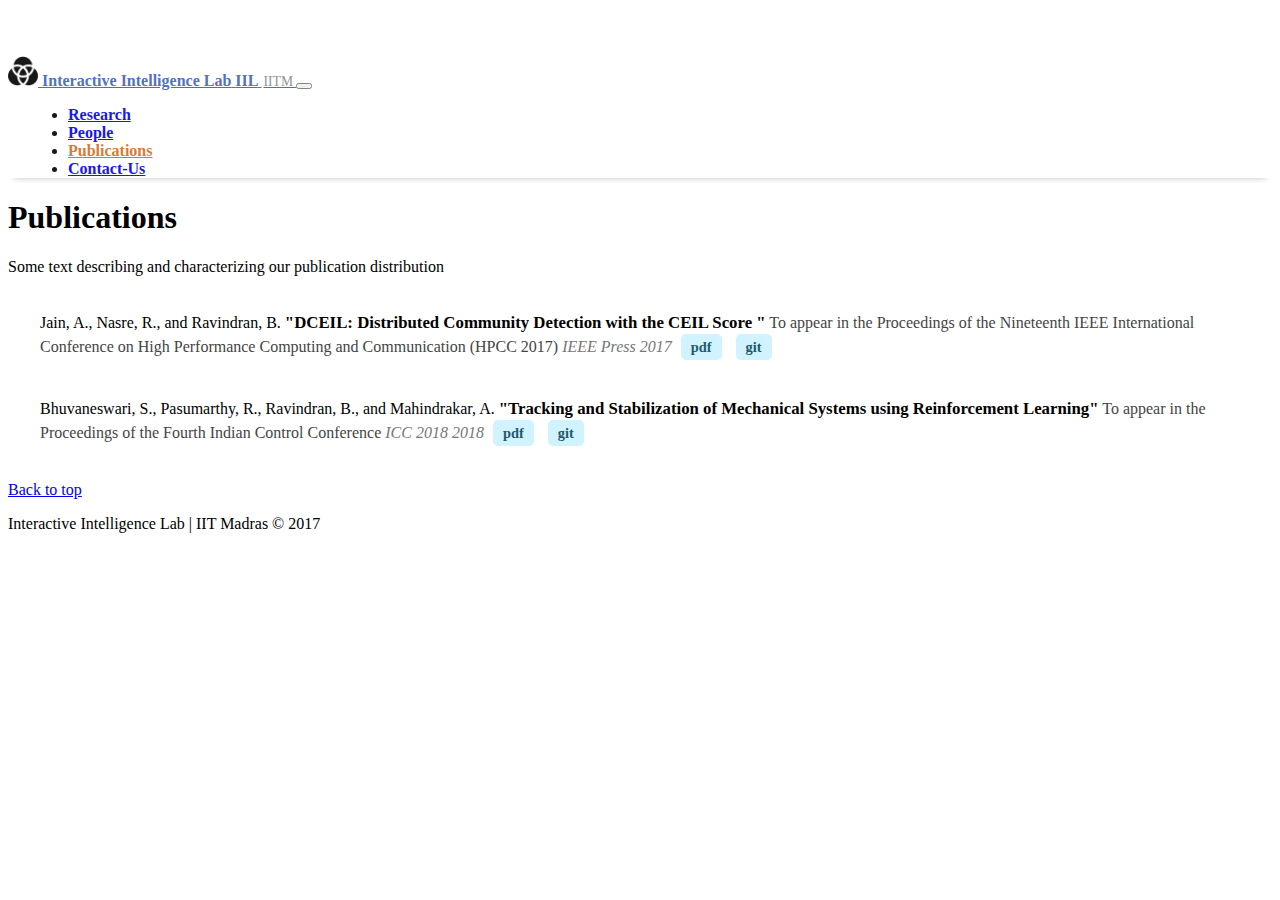
<file: publications.html>
<!DOCTYPE html>
<html lang="en">

  <head>
    <meta charset="utf-8">
    <meta name="viewport" content="width=device-width, initial-scale=1, shrink-to-fit=no">
    <meta name="description" content="">
    <meta name="author" content="Denzil Francis Crasta">
    <link rel="shortcut icon" href="images/flaticon.ico">

    <title>Publications | Interactive Intelligence Lab </title>

    <!-- Bootstrap core CSS -->
    <link rel="stylesheet" href="https://maxcdn.bootstrapcdn.com/bootstrap/4.0.0-beta/css/bootstrap.min.css" integrity="sha384-/Y6pD6FV/Vv2HJnA6t+vslU6fwYXjCFtcEpHbNJ0lyAFsXTsjBbfaDjzALeQsN6M" crossorigin="anonymous"> 

    <!-- Custom styles for this template -->
    <link href="css/carousel.css" rel="stylesheet">
    <link href="css/iil.css" rel="stylesheet">
    <link href="css/publications.css" rel="stylesheet">
  </head>

  <body>

    <nav class="navbar with-shadow navbar-expand-md navbar-light fixed-top bg-light">

    <div class="container">
      <!-- Logo Section -->
      <a class="navbar-brand" href="index.html">
        <img src="images/iillogo.png" width="30" height="30" class="d-inline-block align-top" alt="IIL Logo">
       <span class="navbar-brand-expanded hidden-md-down"> Interactive Intelligence Lab</span>
       <span class="navbar-brand-short hidden-md-up">IIL</span> <span class="logotext-tail"> IITM </span>
      </a>
      <button class="navbar-toggler" type="button" data-toggle="collapse" data-target="#navbarCollapse" aria-controls="navbarCollapse" aria-expanded="false" aria-label="Toggle navigation">
        <span class="navbar-toggler-icon"></span>
      </button>

      <!-- Navigation Links -->
      <div class="collapse navbar-collapse" id="navbarCollapse">
        <ul class="navbar-nav ml-auto">
          <li class="nav-item">
            <a class="nav-link" href="#">Research</a>
          </li>
          <li class="nav-item">
            <a class="nav-link" href="people.html">People</a>
          </li>
          <li class="nav-item active">
            <a class="nav-link" href="#">Publications</a>
          </li>
          <li class="nav-item">
            <a class="nav-link" href="#">Contact-Us</a>
          </li>
        </ul>
      </div>
    </div>
    </nav>


    <section class="jumbotron text-center">
      <div class="container">
        <h1 class="jumbotron-heading">Publications</h1>
        <p class="lead  text-muted">
           Some text describing and characterizing our  publication distribution </p>
      </div>
     </section>

      <div class="container">
          <div class="row">
            <ol class="col publications">
              <li>
                <span class="pub-authors">Jain, A., Nasre, R., and Ravindran, B.</span>
                <span class="pub-title">DCEIL: Distributed Community Detection with the CEIL Score </span> 
                <span class="pub-journal">To appear in the Proceedings of the Nineteenth IEEE International Conference on High Performance Computing and Communication (HPCC 2017) </span>
                <span class="pub-publisher">IEEE Press</span>
                <span class="pub-location"></span>
                <span class="pub-tail"></span>
                <span class="pub-year"> 2017 </span>
                <span class="pub-links"> 
                  <a href="#">pdf</a>
                  <a href="#">git</a>
                </span>
              </li>

              <li>
                <span class="pub-authors">Bhuvaneswari, S., Pasumarthy, R., Ravindran, B., and Mahindrakar, A.</span>
                <span class="pub-title">Tracking and Stabilization of Mechanical Systems using Reinforcement Learning</span> 
                <span class="pub-journal">To appear in the Proceedings of the Fourth Indian Control Conference</span>
                <span class="pub-publisher">ICC 2018</span>
                <span class="pub-location"></span>
                <span class="pub-tail"></span>
                <span class="pub-year"> 2018 </span>
                <span class="pub-links"> 
                  <a href="#">pdf</a>
                  <a href="#">git</a>
                </span>
              </li>
            </ol>
          </div>
      </div>



      <!-- FOOTER -->
      <div class="container">
      <footer>
        <p class="float-right"><a href="#">Back to top</a></p>
        <p>Interactive Intelligence Lab | IIT Madras &copy; 2017 </p>
      </footer>
      </div>

    </div><!-- /.container -->


    <!-- Bootstrap core JavaScript -->

     <script src="https://code.jquery.com/jquery-3.2.1.slim.min.js" integrity="sha384-KJ3o2DKtIkvYIK3UENzmM7KCkRr/rE9/Qpg6aAZGJwFDMVNA/GpGFF93hXpG5KkN" crossorigin="anonymous"></script>
     <script src="https://cdnjs.cloudflare.com/ajax/libs/popper.js/1.11.0/umd/popper.min.js" integrity="sha384-b/U6ypiBEHpOf/4+1nzFpr53nxSS+GLCkfwBdFNTxtclqqenISfwAzpKaMNFNmj4" crossorigin="anonymous"></script>
     <script src="https://maxcdn.bootstrapcdn.com/bootstrap/4.0.0-beta/js/bootstrap.min.js" integrity="sha384-h0AbiXch4ZDo7tp9hKZ4TsHbi047NrKGLO3SEJAg45jXxnGIfYzk4Si90RDIqNm1" crossorigin="anonymous"></script>

  </body>
</html>
</file>
<file: css/carousel.css>
/* GLOBAL STYLES
-------------------------------------------------- */
/* Padding below the footer and lighter body text */

body {
  /*padding-top: 3rem;
  padding-bottom: 3rem;
  color: #5a5a5a;
  */
  padding-top:3rem;
}


/* CUSTOMIZE THE CAROUSEL
-------------------------------------------------- */

/* Carousel base class */
.carousel {
  margin-bottom: 4rem;
}
/* Since positioning the image, we need to help out the caption */
.carousel-caption {
  z-index: 10;
  bottom: 3rem;
}

/* Declare heights because of positioning of img element */
.carousel-item {
  height: 25rem;
  background-color: #777;
  text-shadow: 1px 1px #333;
}
.carousel-item > img {
  position: absolute;
  top: 0;
  left: 0;
  min-width: 100%;
  height: 25rem;
}


/* MARKETING CONTENT
-------------------------------------------------- */

/* Center align the text within the three columns below the carousel */
.marketing .col-lg-4 {
  margin-bottom: 1.5rem;
  text-align: center;
}
.marketing h2 {
  font-weight: normal;
}
.marketing .col-lg-4 p {
  margin-right: .75rem;
  margin-left: .75rem;
}


/* Featurettes
------------------------- */

.featurette-divider {
  margin: 5rem 0; /* Space out the Bootstrap <hr> more */
}

/* Thin out the marketing headings */
.featurette-heading {
  font-weight: 300;
  line-height: 1;
  letter-spacing: -.05rem;
}


/* RESPONSIVE CSS
-------------------------------------------------- */

@media (min-width: 40em) {
  /* Bump up size of carousel content */
  .carousel-caption p {
    margin-bottom: 1.25rem;
    font-size: 1.25rem;
    line-height: 1.4;
  }

  .featurette-heading {
    font-size: 50px;
  }
}

@media (min-width: 62em) {
  .featurette-heading {
    margin-top: 7rem;
  }
}
</file>
<file: css/iil.css>
/* dropshadow for the fixed top navbar */
.navbar.with-shadow {
 -webkit-box-shadow: 0 6px 6px -6px #bbb;
 -moz-box-shadow: 0 6px 6px -6px #bbb;
  box-shadow: 0 6px 6px -6px #bbb;
  opacity: 0.9;
}

/* logo tail de-highlight */
.logotext-tail {
    color: #888;
    font-weight: normal;
    padding-left: 2px;
    font-size:0.85em;
}

#research-areas-carousel {
    margin-top:8px;
}

#research-areas-carousel a.btn-primary,#research-areas-carousel a.btn-primary:focus  {
    background-color:transparent;
    border-color:#fff;
}

.navbar-nav > li  {
    margin-left:20px;
}

.navbar-light .navbar-brand {
    font-weight: bold;
    color: rgba(36, 78, 179, 0.9)
}

.nav-link {
    font-weight :bold;
}

.navbar-light .navbar-nav .active > .nav-link, .navbar-light .navbar-nav .nav-link.active, .navbar-light .navbar-nav .nav-link.show, .navbar-light .navbar-nav .show > .nav-link {
    color : rgba(206, 88, 1, 0.9);
}

.carousel-indicators li {
    width:10px;
    height:10px;
    border-radius:10px;

}


.section-title {
  padding:0px;
  color: rgb(6, 59, 153);
  text-transform: uppercase;
  font-weight: bold;
  font-size: 1.4em;
  margin-bottom:1.3rem;
} 

.news-img {
  width: 100%;
}
.news .card {
  margin-bottom :10px;
  border:none;
}
.news a.card-title  {
  cursor: pointer;
  font-family :serif;
  text-decoration:underline;
}

.news .card-body {
  padding : 1.5rem;
}

@media (max-width: 768px) {
    .navbar-brand-short{
      font-size:1.2em;
    }
    .navbar-nav > li {
        margin-left : 0px;
    }

    .carousel h1{
        font-size:1.6rem;
    }
    .carousel p{
width: 100%;
    }


}
</file>
<file: css/people.css>
.people-card {
  border :none;
  margin-bottom:1.3rem;
}

.people-card .card-img-top {
  margin-bottom:1.1rem;
  width:60%;
}

.people-card > .card-body {
  padding:1rem;
}
.people-card > .card-body > .card-title > a {
  font-size:0.8em;
  font-weight:bold;
  color : #0162cb;
} 

.people-card > .card-body > .card-subtitle {
  font-weight:bold;
  font-size:0.95em;
}
.people-card > .card-body > .card-text {
  font-size:0.9em;
}
</file>
<file: css/publications.css>
ol.publications {
  list-style-type: none;
  padding:0 2em;
  line-height:1.5em;
}

ol.publications > li {
  padding: 1.2em 0;
  
}

.pub-authors {
}

.pub-title {
  font-weight: bold;
  font-size:1.05em;
}


.pub-title::before, .pub-title::after{
  content: '"';
}

.pub-journal {
  color:#444;
}

.pub-publisher, .pub-tail, .pub-year, .pub-location {
  color:#777;
  font-style:italic;
}

.pub-links > a {
  text-decoration:none;
  font-size:0.9em;
  color: #1f5a6b;
  background-color: #d1f2ff;
  border-radius :5px;
  padding:5px 10px;
  font-weight:bold;
  margin: 0px 5px;
  cursor:pointer;
}
.pub-links > a:hover {
  color: #fff;
  background-color: #058eb6;
}
</file>
